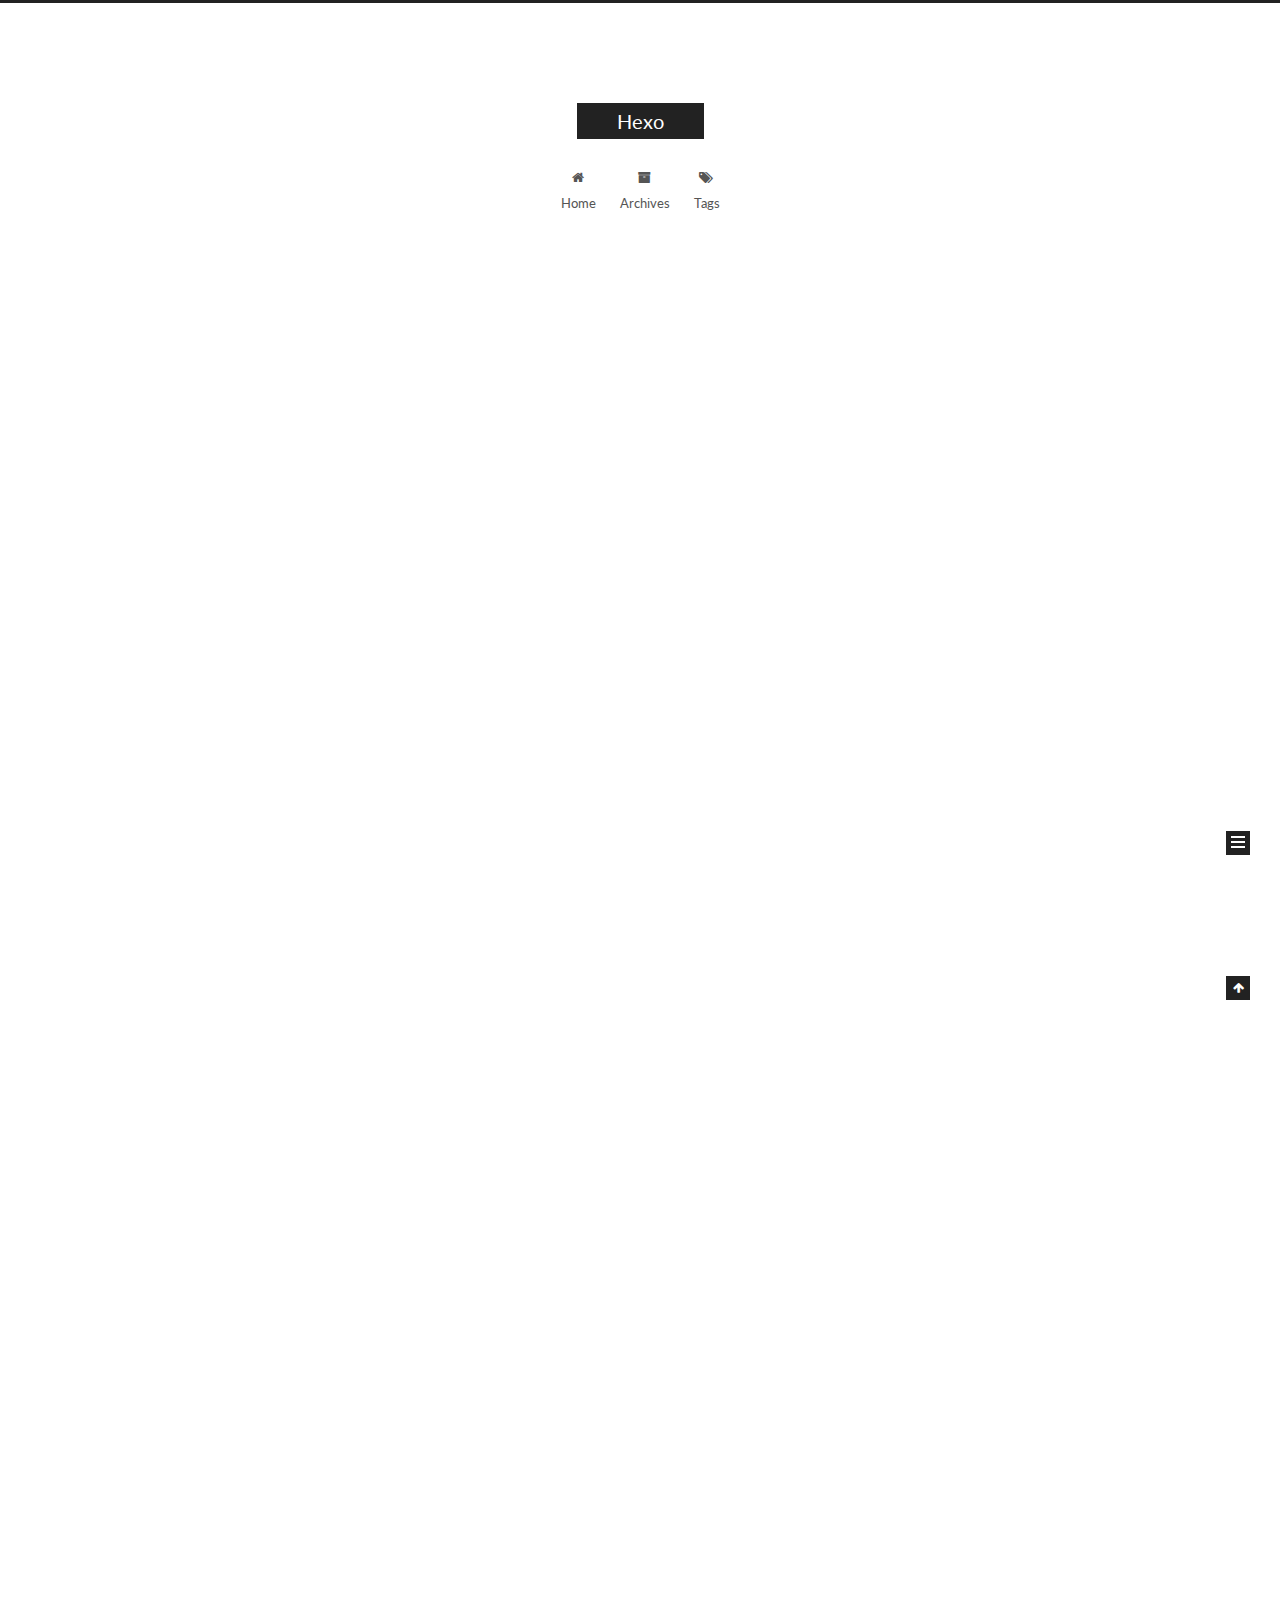
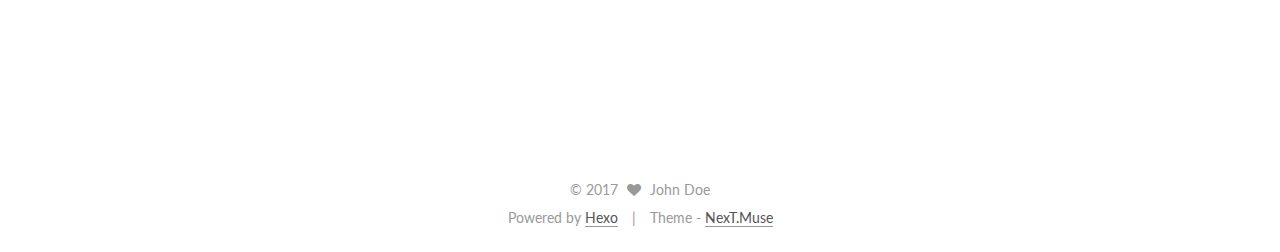
<file: index.html>
<!doctype html>



  


<html class="theme-next muse use-motion" lang="">
<head>
  <meta charset="UTF-8"/>
<meta http-equiv="X-UA-Compatible" content="IE=edge" />
<meta name="viewport" content="width=device-width, initial-scale=1, maximum-scale=1"/>



<meta http-equiv="Cache-Control" content="no-transform" />
<meta http-equiv="Cache-Control" content="no-siteapp" />















  
  
  <link href="/lib/fancybox/source/jquery.fancybox.css?v=2.1.5" rel="stylesheet" type="text/css" />




  
  
  
  

  
    
    
  

  

  

  

  

  
    
    
    <link href="//fonts.googleapis.com/css?family=Lato:300,300italic,400,400italic,700,700italic&subset=latin,latin-ext" rel="stylesheet" type="text/css">
  






<link href="/lib/font-awesome/css/font-awesome.min.css?v=4.6.2" rel="stylesheet" type="text/css" />

<link href="/css/main.css?v=5.1.0" rel="stylesheet" type="text/css" />


  <meta name="keywords" content="Hexo, NexT" />








  <link rel="shortcut icon" type="image/x-icon" href="/favicon.ico?v=5.1.0" />






<meta property="og:type" content="website">
<meta property="og:title" content="Hexo">
<meta property="og:url" content="http://yoursite.com/index.html">
<meta property="og:site_name" content="Hexo">
<meta name="twitter:card" content="summary">
<meta name="twitter:title" content="Hexo">



<script type="text/javascript" id="hexo.configurations">
  var NexT = window.NexT || {};
  var CONFIG = {
    root: '/',
    scheme: 'Muse',
    sidebar: {"position":"left","display":"post","offset":12,"offset_float":0,"b2t":false,"scrollpercent":false},
    fancybox: true,
    motion: true,
    duoshuo: {
      userId: '0',
      author: 'Author'
    },
    algolia: {
      applicationID: '',
      apiKey: '',
      indexName: '',
      hits: {"per_page":10},
      labels: {"input_placeholder":"Search for Posts","hits_empty":"We didn't find any results for the search: ${query}","hits_stats":"${hits} results found in ${time} ms"}
    }
  };
</script>



  <link rel="canonical" href="http://yoursite.com/"/>





  <title> Hexo </title>
</head>

<body itemscope itemtype="http://schema.org/WebPage" lang="">

  














  
  
    
  

  <div class="container sidebar-position-left 
   page-home 
 ">
    <div class="headband"></div>

    <header id="header" class="header" itemscope itemtype="http://schema.org/WPHeader">
      <div class="header-inner"><div class="site-brand-wrapper">
  <div class="site-meta ">
    

    <div class="custom-logo-site-title">
      <a href="/"  class="brand" rel="start">
        <span class="logo-line-before"><i></i></span>
        <span class="site-title">Hexo</span>
        <span class="logo-line-after"><i></i></span>
      </a>
    </div>
      
        <p class="site-subtitle"></p>
      
  </div>

  <div class="site-nav-toggle">
    <button>
      <span class="btn-bar"></span>
      <span class="btn-bar"></span>
      <span class="btn-bar"></span>
    </button>
  </div>
</div>

<nav class="site-nav">
  

  
    <ul id="menu" class="menu">
      
        
        <li class="menu-item menu-item-home">
          <a href="/" rel="section">
            
              <i class="menu-item-icon fa fa-fw fa-home"></i> <br />
            
            Home
          </a>
        </li>
      
        
        <li class="menu-item menu-item-archives">
          <a href="/archives" rel="section">
            
              <i class="menu-item-icon fa fa-fw fa-archive"></i> <br />
            
            Archives
          </a>
        </li>
      
        
        <li class="menu-item menu-item-tags">
          <a href="/tags" rel="section">
            
              <i class="menu-item-icon fa fa-fw fa-tags"></i> <br />
            
            Tags
          </a>
        </li>
      

      
    </ul>
  

  
</nav>



 </div>
    </header>

    <main id="main" class="main">
      <div class="main-inner">
        <div class="content-wrap">
          <div id="content" class="content">
            
  <section id="posts" class="posts-expand">
    
      

  

  
  
  

  <article class="post post-type-normal " itemscope itemtype="http://schema.org/Article">
    <link itemprop="mainEntityOfPage" href="http://yoursite.com/2017/07/04/部落格/">

    <span hidden itemprop="author" itemscope itemtype="http://schema.org/Person">
      <meta itemprop="name" content="John Doe">
      <meta itemprop="description" content="">
      <meta itemprop="image" content="/images/avatar.gif">
    </span>

    <span hidden itemprop="publisher" itemscope itemtype="http://schema.org/Organization">
      <meta itemprop="name" content="Hexo">
    </span>

    
      <header class="post-header">

        
        
          <h1 class="post-title" itemprop="name headline">
            
            
              
                
                <a class="post-title-link" href="/2017/07/04/部落格/" itemprop="url">
                  部落格
                </a>
              
            
          </h1>
        

        <div class="post-meta">
          <span class="post-time">
            
              <span class="post-meta-item-icon">
                <i class="fa fa-calendar-o"></i>
              </span>
              
                <span class="post-meta-item-text">Posted on</span>
              
              <time title="Post created" itemprop="dateCreated datePublished" datetime="2017-07-04T11:51:12+08:00">
                2017-07-04
              </time>
            

            

            
          </span>

          

          
            
          

          
          

          

          

          

        </div>
      </header>
    


    <div class="post-body" itemprop="articleBody">

      
      

      
        
          
            
          
        
      
    </div>

    <div>
      
    </div>

    <div>
      
    </div>

    <div>
      
    </div>

    <footer class="post-footer">
      

      

      

      
      
        <div class="post-eof"></div>
      
    </footer>
  </article>


    
      

  

  
  
  

  <article class="post post-type-normal " itemscope itemtype="http://schema.org/Article">
    <link itemprop="mainEntityOfPage" href="http://yoursite.com/2017/07/04/moonlu的主页/">

    <span hidden itemprop="author" itemscope itemtype="http://schema.org/Person">
      <meta itemprop="name" content="John Doe">
      <meta itemprop="description" content="">
      <meta itemprop="image" content="/images/avatar.gif">
    </span>

    <span hidden itemprop="publisher" itemscope itemtype="http://schema.org/Organization">
      <meta itemprop="name" content="Hexo">
    </span>

    
      <header class="post-header">

        
        
          <h1 class="post-title" itemprop="name headline">
            
            
              
                
                <a class="post-title-link" href="/2017/07/04/moonlu的主页/" itemprop="url">
                  moonlu的主页
                </a>
              
            
          </h1>
        

        <div class="post-meta">
          <span class="post-time">
            
              <span class="post-meta-item-icon">
                <i class="fa fa-calendar-o"></i>
              </span>
              
                <span class="post-meta-item-text">Posted on</span>
              
              <time title="Post created" itemprop="dateCreated datePublished" datetime="2017-07-04T11:42:38+08:00">
                2017-07-04
              </time>
            

            

            
          </span>

          

          
            
          

          
          

          

          

          

        </div>
      </header>
    


    <div class="post-body" itemprop="articleBody">

      
      

      
        
          
            
          
        
      
    </div>

    <div>
      
    </div>

    <div>
      
    </div>

    <div>
      
    </div>

    <footer class="post-footer">
      

      

      

      
      
        <div class="post-eof"></div>
      
    </footer>
  </article>


    
      

  

  
  
  

  <article class="post post-type-normal " itemscope itemtype="http://schema.org/Article">
    <link itemprop="mainEntityOfPage" href="http://yoursite.com/2017/07/04/hello-world/">

    <span hidden itemprop="author" itemscope itemtype="http://schema.org/Person">
      <meta itemprop="name" content="John Doe">
      <meta itemprop="description" content="">
      <meta itemprop="image" content="/images/avatar.gif">
    </span>

    <span hidden itemprop="publisher" itemscope itemtype="http://schema.org/Organization">
      <meta itemprop="name" content="Hexo">
    </span>

    
      <header class="post-header">

        
        
          <h1 class="post-title" itemprop="name headline">
            
            
              
                
                <a class="post-title-link" href="/2017/07/04/hello-world/" itemprop="url">
                  Hello World
                </a>
              
            
          </h1>
        

        <div class="post-meta">
          <span class="post-time">
            
              <span class="post-meta-item-icon">
                <i class="fa fa-calendar-o"></i>
              </span>
              
                <span class="post-meta-item-text">Posted on</span>
              
              <time title="Post created" itemprop="dateCreated datePublished" datetime="2017-07-04T11:24:07+08:00">
                2017-07-04
              </time>
            

            

            
          </span>

          

          
            
          

          
          

          

          

          

        </div>
      </header>
    


    <div class="post-body" itemprop="articleBody">

      
      

      
        
          
            <p>Welcome to <a href="https://hexo.io/" target="_blank" rel="external">Hexo</a>! This is your very first post. Check <a href="https://hexo.io/docs/" target="_blank" rel="external">documentation</a> for more info. If you get any problems when using Hexo, you can find the answer in <a href="https://hexo.io/docs/troubleshooting.html" target="_blank" rel="external">troubleshooting</a> or you can ask me on <a href="https://github.com/hexojs/hexo/issues" target="_blank" rel="external">GitHub</a>.</p>
<h2 id="Quick-Start"><a href="#Quick-Start" class="headerlink" title="Quick Start"></a>Quick Start</h2><h3 id="Create-a-new-post"><a href="#Create-a-new-post" class="headerlink" title="Create a new post"></a>Create a new post</h3><figure class="highlight bash"><table><tr><td class="gutter"><pre><div class="line">1</div></pre></td><td class="code"><pre><div class="line">$ hexo new <span class="string">"My New Post"</span></div></pre></td></tr></table></figure>
<p>More info: <a href="https://hexo.io/docs/writing.html" target="_blank" rel="external">Writing</a></p>
<h3 id="Run-server"><a href="#Run-server" class="headerlink" title="Run server"></a>Run server</h3><figure class="highlight bash"><table><tr><td class="gutter"><pre><div class="line">1</div></pre></td><td class="code"><pre><div class="line">$ hexo server</div></pre></td></tr></table></figure>
<p>More info: <a href="https://hexo.io/docs/server.html" target="_blank" rel="external">Server</a></p>
<h3 id="Generate-static-files"><a href="#Generate-static-files" class="headerlink" title="Generate static files"></a>Generate static files</h3><figure class="highlight bash"><table><tr><td class="gutter"><pre><div class="line">1</div></pre></td><td class="code"><pre><div class="line">$ hexo generate</div></pre></td></tr></table></figure>
<p>More info: <a href="https://hexo.io/docs/generating.html" target="_blank" rel="external">Generating</a></p>
<h3 id="Deploy-to-remote-sites"><a href="#Deploy-to-remote-sites" class="headerlink" title="Deploy to remote sites"></a>Deploy to remote sites</h3><figure class="highlight bash"><table><tr><td class="gutter"><pre><div class="line">1</div></pre></td><td class="code"><pre><div class="line">$ hexo deploy</div></pre></td></tr></table></figure>
<p>More info: <a href="https://hexo.io/docs/deployment.html" target="_blank" rel="external">Deployment</a></p>

          
        
      
    </div>

    <div>
      
    </div>

    <div>
      
    </div>

    <div>
      
    </div>

    <footer class="post-footer">
      

      

      

      
      
        <div class="post-eof"></div>
      
    </footer>
  </article>


    
  </section>

  


          </div>
          


          

        </div>
        
          
  
  <div class="sidebar-toggle">
    <div class="sidebar-toggle-line-wrap">
      <span class="sidebar-toggle-line sidebar-toggle-line-first"></span>
      <span class="sidebar-toggle-line sidebar-toggle-line-middle"></span>
      <span class="sidebar-toggle-line sidebar-toggle-line-last"></span>
    </div>
  </div>

  <aside id="sidebar" class="sidebar">
    <div class="sidebar-inner">

      

      

      <section class="site-overview sidebar-panel sidebar-panel-active">
        <div class="site-author motion-element" itemprop="author" itemscope itemtype="http://schema.org/Person">
          <img class="site-author-image" itemprop="image"
               src="/images/avatar.gif"
               alt="John Doe" />
          <p class="site-author-name" itemprop="name">John Doe</p>
           
              <p class="site-description motion-element" itemprop="description"></p>
          
        </div>
        <nav class="site-state motion-element">

          
            <div class="site-state-item site-state-posts">
              <a href="/archives">
                <span class="site-state-item-count">3</span>
                <span class="site-state-item-name">posts</span>
              </a>
            </div>
          

          

          
            
            
            <div class="site-state-item site-state-tags">
              
                <span class="site-state-item-count">1</span>
                <span class="site-state-item-name">tags</span>
              
            </div>
          

        </nav>

        

        <div class="links-of-author motion-element">
          
        </div>

        
        

        
        

        


      </section>

      

      

    </div>
  </aside>


        
      </div>
    </main>

    <footer id="footer" class="footer">
      <div class="footer-inner">
        <div class="copyright" >
  
  &copy; 
  <span itemprop="copyrightYear">2017</span>
  <span class="with-love">
    <i class="fa fa-heart"></i>
  </span>
  <span class="author" itemprop="copyrightHolder">John Doe</span>
</div>


<div class="powered-by">
  Powered by <a class="theme-link" href="https://hexo.io">Hexo</a>
</div>

<div class="theme-info">
  Theme -
  <a class="theme-link" href="https://github.com/iissnan/hexo-theme-next">
    NexT.Muse
  </a>
</div>


        

        
      </div>
    </footer>

    
      <div class="back-to-top">
        <i class="fa fa-arrow-up"></i>
        
      </div>
    

  </div>

  

<script type="text/javascript">
  if (Object.prototype.toString.call(window.Promise) !== '[object Function]') {
    window.Promise = null;
  }
</script>









  






  
  <script type="text/javascript" src="/lib/jquery/index.js?v=2.1.3"></script>

  
  <script type="text/javascript" src="/lib/fastclick/lib/fastclick.min.js?v=1.0.6"></script>

  
  <script type="text/javascript" src="/lib/jquery_lazyload/jquery.lazyload.js?v=1.9.7"></script>

  
  <script type="text/javascript" src="/lib/velocity/velocity.min.js?v=1.2.1"></script>

  
  <script type="text/javascript" src="/lib/velocity/velocity.ui.min.js?v=1.2.1"></script>

  
  <script type="text/javascript" src="/lib/fancybox/source/jquery.fancybox.pack.js?v=2.1.5"></script>


  


  <script type="text/javascript" src="/js/src/utils.js?v=5.1.0"></script>

  <script type="text/javascript" src="/js/src/motion.js?v=5.1.0"></script>



  
  

  

  


  <script type="text/javascript" src="/js/src/bootstrap.js?v=5.1.0"></script>



  


  




	





  





  





  






  





  

  

  

  

</body>
</html>
</file>
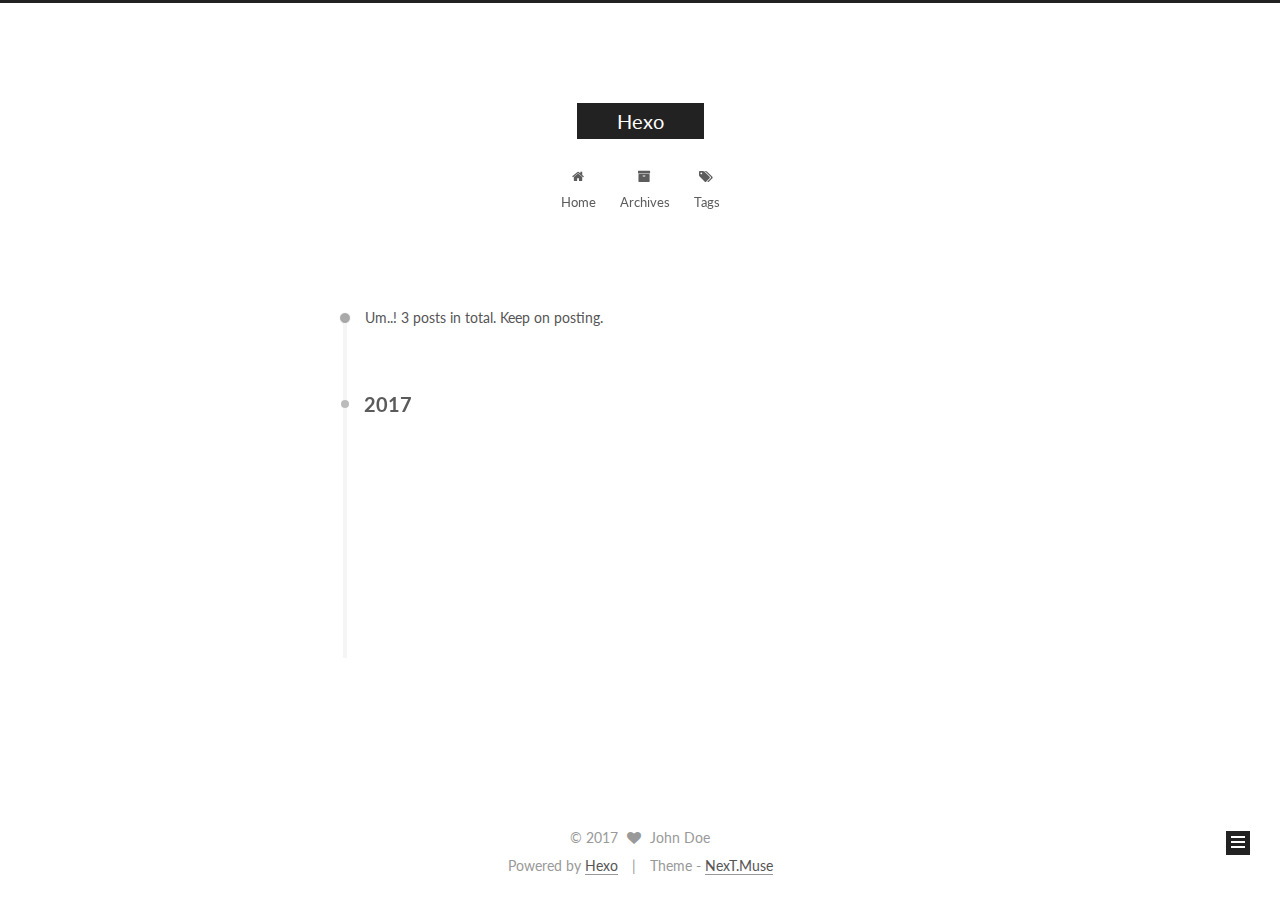
<file: archives/index.html>
<!doctype html>



  


<html class="theme-next muse use-motion" lang="">
<head>
  <meta charset="UTF-8"/>
<meta http-equiv="X-UA-Compatible" content="IE=edge" />
<meta name="viewport" content="width=device-width, initial-scale=1, maximum-scale=1"/>



<meta http-equiv="Cache-Control" content="no-transform" />
<meta http-equiv="Cache-Control" content="no-siteapp" />















  
  
  <link href="/lib/fancybox/source/jquery.fancybox.css?v=2.1.5" rel="stylesheet" type="text/css" />




  
  
  
  

  
    
    
  

  

  

  

  

  
    
    
    <link href="//fonts.googleapis.com/css?family=Lato:300,300italic,400,400italic,700,700italic&subset=latin,latin-ext" rel="stylesheet" type="text/css">
  






<link href="/lib/font-awesome/css/font-awesome.min.css?v=4.6.2" rel="stylesheet" type="text/css" />

<link href="/css/main.css?v=5.1.0" rel="stylesheet" type="text/css" />


  <meta name="keywords" content="Hexo, NexT" />








  <link rel="shortcut icon" type="image/x-icon" href="/favicon.ico?v=5.1.0" />






<meta property="og:type" content="website">
<meta property="og:title" content="Hexo">
<meta property="og:url" content="http://yoursite.com/archives/index.html">
<meta property="og:site_name" content="Hexo">
<meta name="twitter:card" content="summary">
<meta name="twitter:title" content="Hexo">



<script type="text/javascript" id="hexo.configurations">
  var NexT = window.NexT || {};
  var CONFIG = {
    root: '/',
    scheme: 'Muse',
    sidebar: {"position":"left","display":"post","offset":12,"offset_float":0,"b2t":false,"scrollpercent":false},
    fancybox: true,
    motion: true,
    duoshuo: {
      userId: '0',
      author: 'Author'
    },
    algolia: {
      applicationID: '',
      apiKey: '',
      indexName: '',
      hits: {"per_page":10},
      labels: {"input_placeholder":"Search for Posts","hits_empty":"We didn't find any results for the search: ${query}","hits_stats":"${hits} results found in ${time} ms"}
    }
  };
</script>



  <link rel="canonical" href="http://yoursite.com/archives/"/>





  <title> Archive | Hexo </title>
</head>

<body itemscope itemtype="http://schema.org/WebPage" lang="">

  














  
  
    
  

  <div class="container sidebar-position-left  page-archive  ">
    <div class="headband"></div>

    <header id="header" class="header" itemscope itemtype="http://schema.org/WPHeader">
      <div class="header-inner"><div class="site-brand-wrapper">
  <div class="site-meta ">
    

    <div class="custom-logo-site-title">
      <a href="/"  class="brand" rel="start">
        <span class="logo-line-before"><i></i></span>
        <span class="site-title">Hexo</span>
        <span class="logo-line-after"><i></i></span>
      </a>
    </div>
      
        <p class="site-subtitle"></p>
      
  </div>

  <div class="site-nav-toggle">
    <button>
      <span class="btn-bar"></span>
      <span class="btn-bar"></span>
      <span class="btn-bar"></span>
    </button>
  </div>
</div>

<nav class="site-nav">
  

  
    <ul id="menu" class="menu">
      
        
        <li class="menu-item menu-item-home">
          <a href="/" rel="section">
            
              <i class="menu-item-icon fa fa-fw fa-home"></i> <br />
            
            Home
          </a>
        </li>
      
        
        <li class="menu-item menu-item-archives">
          <a href="/archives" rel="section">
            
              <i class="menu-item-icon fa fa-fw fa-archive"></i> <br />
            
            Archives
          </a>
        </li>
      
        
        <li class="menu-item menu-item-tags">
          <a href="/tags" rel="section">
            
              <i class="menu-item-icon fa fa-fw fa-tags"></i> <br />
            
            Tags
          </a>
        </li>
      

      
    </ul>
  

  
</nav>



 </div>
    </header>

    <main id="main" class="main">
      <div class="main-inner">
        <div class="content-wrap">
          <div id="content" class="content">
            

  <section id="posts" class="posts-collapse">
    <span class="archive-move-on"></span>

    <span class="archive-page-counter">
      
      
      
        
      
      Um..! 3 posts in total. Keep on posting.
    </span>

    

      
      
      

      
        
        <div class="collection-title">
          <h2 class="archive-year motion-element" id="archive-year-2017">2017</h2>
        </div>
      
      

      

  <article class="post post-type-normal" itemscope itemtype="http://schema.org/Article">
    <header class="post-header">

      <h1 class="post-title">
        
            <a class="post-title-link" href="/2017/07/04/部落格/" itemprop="url">
              
                <span itemprop="name">部落格</span>
              
            </a>
        
      </h1>

      <div class="post-meta">
        <time class="post-time" itemprop="dateCreated"
              datetime="2017-07-04T11:51:12+08:00"
              content="2017-07-04" >
          07-04
        </time>
      </div>

    </header>
  </article>



    

      
      
      

      
      

      

  <article class="post post-type-normal" itemscope itemtype="http://schema.org/Article">
    <header class="post-header">

      <h1 class="post-title">
        
            <a class="post-title-link" href="/2017/07/04/moonlu的主页/" itemprop="url">
              
                <span itemprop="name">moonlu的主页</span>
              
            </a>
        
      </h1>

      <div class="post-meta">
        <time class="post-time" itemprop="dateCreated"
              datetime="2017-07-04T11:42:38+08:00"
              content="2017-07-04" >
          07-04
        </time>
      </div>

    </header>
  </article>



    

      
      
      

      
      

      

  <article class="post post-type-normal" itemscope itemtype="http://schema.org/Article">
    <header class="post-header">

      <h1 class="post-title">
        
            <a class="post-title-link" href="/2017/07/04/hello-world/" itemprop="url">
              
                <span itemprop="name">Hello World</span>
              
            </a>
        
      </h1>

      <div class="post-meta">
        <time class="post-time" itemprop="dateCreated"
              datetime="2017-07-04T11:24:07+08:00"
              content="2017-07-04" >
          07-04
        </time>
      </div>

    </header>
  </article>



    

  </section>

  



          </div>
          


          

        </div>
        
          
  
  <div class="sidebar-toggle">
    <div class="sidebar-toggle-line-wrap">
      <span class="sidebar-toggle-line sidebar-toggle-line-first"></span>
      <span class="sidebar-toggle-line sidebar-toggle-line-middle"></span>
      <span class="sidebar-toggle-line sidebar-toggle-line-last"></span>
    </div>
  </div>

  <aside id="sidebar" class="sidebar">
    <div class="sidebar-inner">

      

      

      <section class="site-overview sidebar-panel sidebar-panel-active">
        <div class="site-author motion-element" itemprop="author" itemscope itemtype="http://schema.org/Person">
          <img class="site-author-image" itemprop="image"
               src="/images/avatar.gif"
               alt="John Doe" />
          <p class="site-author-name" itemprop="name">John Doe</p>
           
              <p class="site-description motion-element" itemprop="description"></p>
          
        </div>
        <nav class="site-state motion-element">

          
            <div class="site-state-item site-state-posts">
              <a href="/archives">
                <span class="site-state-item-count">3</span>
                <span class="site-state-item-name">posts</span>
              </a>
            </div>
          

          

          
            
            
            <div class="site-state-item site-state-tags">
              
                <span class="site-state-item-count">1</span>
                <span class="site-state-item-name">tags</span>
              
            </div>
          

        </nav>

        

        <div class="links-of-author motion-element">
          
        </div>

        
        

        
        

        


      </section>

      

      

    </div>
  </aside>


        
      </div>
    </main>

    <footer id="footer" class="footer">
      <div class="footer-inner">
        <div class="copyright" >
  
  &copy; 
  <span itemprop="copyrightYear">2017</span>
  <span class="with-love">
    <i class="fa fa-heart"></i>
  </span>
  <span class="author" itemprop="copyrightHolder">John Doe</span>
</div>


<div class="powered-by">
  Powered by <a class="theme-link" href="https://hexo.io">Hexo</a>
</div>

<div class="theme-info">
  Theme -
  <a class="theme-link" href="https://github.com/iissnan/hexo-theme-next">
    NexT.Muse
  </a>
</div>


        

        
      </div>
    </footer>

    
      <div class="back-to-top">
        <i class="fa fa-arrow-up"></i>
        
      </div>
    

  </div>

  

<script type="text/javascript">
  if (Object.prototype.toString.call(window.Promise) !== '[object Function]') {
    window.Promise = null;
  }
</script>









  






  
  <script type="text/javascript" src="/lib/jquery/index.js?v=2.1.3"></script>

  
  <script type="text/javascript" src="/lib/fastclick/lib/fastclick.min.js?v=1.0.6"></script>

  
  <script type="text/javascript" src="/lib/jquery_lazyload/jquery.lazyload.js?v=1.9.7"></script>

  
  <script type="text/javascript" src="/lib/velocity/velocity.min.js?v=1.2.1"></script>

  
  <script type="text/javascript" src="/lib/velocity/velocity.ui.min.js?v=1.2.1"></script>

  
  <script type="text/javascript" src="/lib/fancybox/source/jquery.fancybox.pack.js?v=2.1.5"></script>


  


  <script type="text/javascript" src="/js/src/utils.js?v=5.1.0"></script>

  <script type="text/javascript" src="/js/src/motion.js?v=5.1.0"></script>



  
  

  
  
    <script type="text/javascript" id="motion.page.archive">
      $('.archive-year').velocity('transition.slideLeftIn');
    </script>
  


  


  <script type="text/javascript" src="/js/src/bootstrap.js?v=5.1.0"></script>



  


  




	





  





  





  






  





  

  

  

  

</body>
</html>
</file>
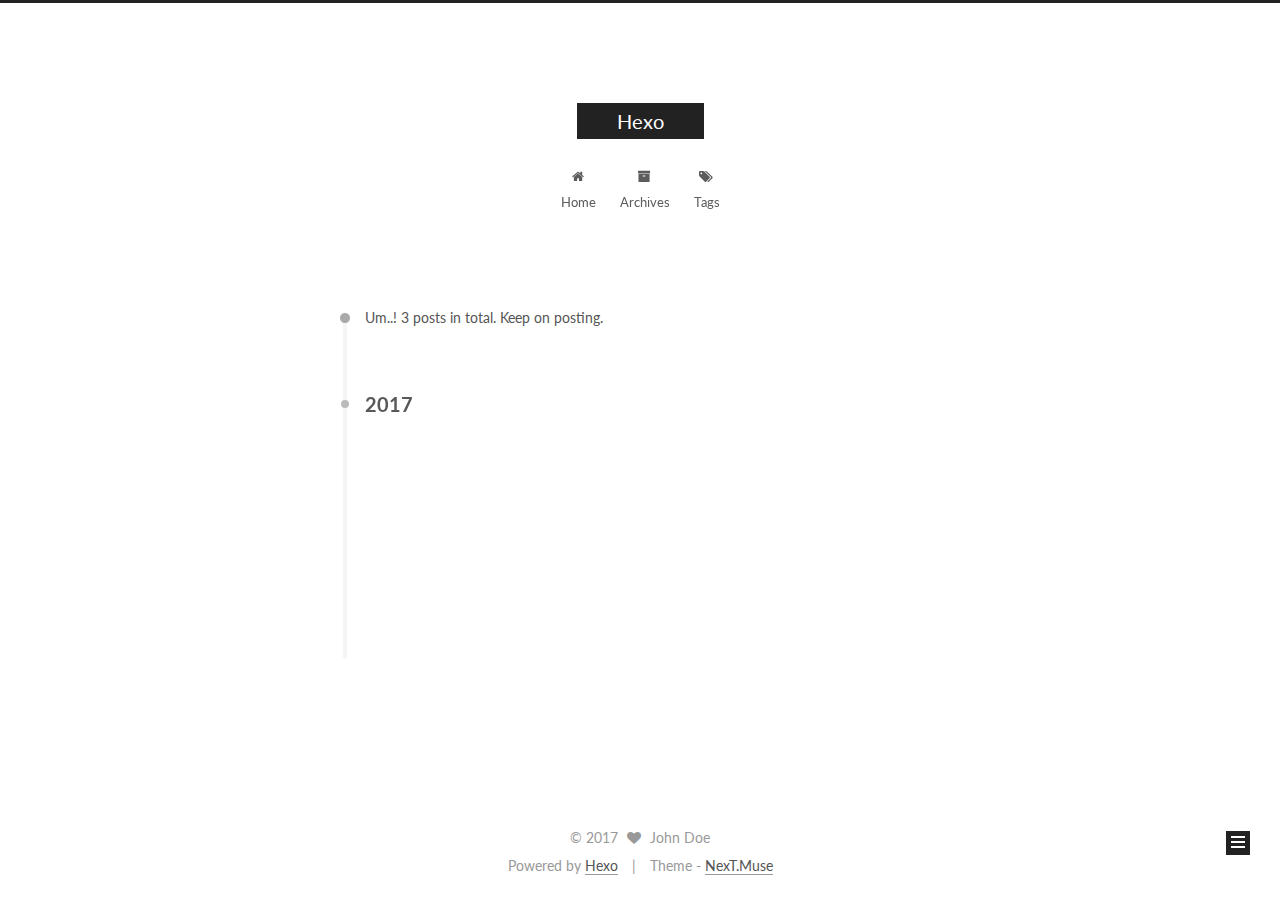
<file: archives/2017/index.html>
<!doctype html>



  


<html class="theme-next muse use-motion" lang="">
<head>
  <meta charset="UTF-8"/>
<meta http-equiv="X-UA-Compatible" content="IE=edge" />
<meta name="viewport" content="width=device-width, initial-scale=1, maximum-scale=1"/>



<meta http-equiv="Cache-Control" content="no-transform" />
<meta http-equiv="Cache-Control" content="no-siteapp" />















  
  
  <link href="/lib/fancybox/source/jquery.fancybox.css?v=2.1.5" rel="stylesheet" type="text/css" />




  
  
  
  

  
    
    
  

  

  

  

  

  
    
    
    <link href="//fonts.googleapis.com/css?family=Lato:300,300italic,400,400italic,700,700italic&subset=latin,latin-ext" rel="stylesheet" type="text/css">
  






<link href="/lib/font-awesome/css/font-awesome.min.css?v=4.6.2" rel="stylesheet" type="text/css" />

<link href="/css/main.css?v=5.1.0" rel="stylesheet" type="text/css" />


  <meta name="keywords" content="Hexo, NexT" />








  <link rel="shortcut icon" type="image/x-icon" href="/favicon.ico?v=5.1.0" />






<meta property="og:type" content="website">
<meta property="og:title" content="Hexo">
<meta property="og:url" content="http://yoursite.com/archives/2017/index.html">
<meta property="og:site_name" content="Hexo">
<meta name="twitter:card" content="summary">
<meta name="twitter:title" content="Hexo">



<script type="text/javascript" id="hexo.configurations">
  var NexT = window.NexT || {};
  var CONFIG = {
    root: '/',
    scheme: 'Muse',
    sidebar: {"position":"left","display":"post","offset":12,"offset_float":0,"b2t":false,"scrollpercent":false},
    fancybox: true,
    motion: true,
    duoshuo: {
      userId: '0',
      author: 'Author'
    },
    algolia: {
      applicationID: '',
      apiKey: '',
      indexName: '',
      hits: {"per_page":10},
      labels: {"input_placeholder":"Search for Posts","hits_empty":"We didn't find any results for the search: ${query}","hits_stats":"${hits} results found in ${time} ms"}
    }
  };
</script>



  <link rel="canonical" href="http://yoursite.com/archives/2017/"/>





  <title> Archive | Hexo </title>
</head>

<body itemscope itemtype="http://schema.org/WebPage" lang="">

  














  
  
    
  

  <div class="container sidebar-position-left  page-archive  ">
    <div class="headband"></div>

    <header id="header" class="header" itemscope itemtype="http://schema.org/WPHeader">
      <div class="header-inner"><div class="site-brand-wrapper">
  <div class="site-meta ">
    

    <div class="custom-logo-site-title">
      <a href="/"  class="brand" rel="start">
        <span class="logo-line-before"><i></i></span>
        <span class="site-title">Hexo</span>
        <span class="logo-line-after"><i></i></span>
      </a>
    </div>
      
        <p class="site-subtitle"></p>
      
  </div>

  <div class="site-nav-toggle">
    <button>
      <span class="btn-bar"></span>
      <span class="btn-bar"></span>
      <span class="btn-bar"></span>
    </button>
  </div>
</div>

<nav class="site-nav">
  

  
    <ul id="menu" class="menu">
      
        
        <li class="menu-item menu-item-home">
          <a href="/" rel="section">
            
              <i class="menu-item-icon fa fa-fw fa-home"></i> <br />
            
            Home
          </a>
        </li>
      
        
        <li class="menu-item menu-item-archives">
          <a href="/archives" rel="section">
            
              <i class="menu-item-icon fa fa-fw fa-archive"></i> <br />
            
            Archives
          </a>
        </li>
      
        
        <li class="menu-item menu-item-tags">
          <a href="/tags" rel="section">
            
              <i class="menu-item-icon fa fa-fw fa-tags"></i> <br />
            
            Tags
          </a>
        </li>
      

      
    </ul>
  

  
</nav>



 </div>
    </header>

    <main id="main" class="main">
      <div class="main-inner">
        <div class="content-wrap">
          <div id="content" class="content">
            

  <section id="posts" class="posts-collapse">
    <span class="archive-move-on"></span>

    <span class="archive-page-counter">
      
      
      
        
      
      Um..! 3 posts in total. Keep on posting.
    </span>

    

      
      
      

      
        
        <div class="collection-title">
          <h2 class="archive-year motion-element" id="archive-year-2017">2017</h2>
        </div>
      
      

      

  <article class="post post-type-normal" itemscope itemtype="http://schema.org/Article">
    <header class="post-header">

      <h1 class="post-title">
        
            <a class="post-title-link" href="/2017/07/04/部落格/" itemprop="url">
              
                <span itemprop="name">部落格</span>
              
            </a>
        
      </h1>

      <div class="post-meta">
        <time class="post-time" itemprop="dateCreated"
              datetime="2017-07-04T11:51:12+08:00"
              content="2017-07-04" >
          07-04
        </time>
      </div>

    </header>
  </article>



    

      
      
      

      
      

      

  <article class="post post-type-normal" itemscope itemtype="http://schema.org/Article">
    <header class="post-header">

      <h1 class="post-title">
        
            <a class="post-title-link" href="/2017/07/04/moonlu的主页/" itemprop="url">
              
                <span itemprop="name">moonlu的主页</span>
              
            </a>
        
      </h1>

      <div class="post-meta">
        <time class="post-time" itemprop="dateCreated"
              datetime="2017-07-04T11:42:38+08:00"
              content="2017-07-04" >
          07-04
        </time>
      </div>

    </header>
  </article>



    

      
      
      

      
      

      

  <article class="post post-type-normal" itemscope itemtype="http://schema.org/Article">
    <header class="post-header">

      <h1 class="post-title">
        
            <a class="post-title-link" href="/2017/07/04/hello-world/" itemprop="url">
              
                <span itemprop="name">Hello World</span>
              
            </a>
        
      </h1>

      <div class="post-meta">
        <time class="post-time" itemprop="dateCreated"
              datetime="2017-07-04T11:24:07+08:00"
              content="2017-07-04" >
          07-04
        </time>
      </div>

    </header>
  </article>



    

  </section>

  



          </div>
          


          

        </div>
        
          
  
  <div class="sidebar-toggle">
    <div class="sidebar-toggle-line-wrap">
      <span class="sidebar-toggle-line sidebar-toggle-line-first"></span>
      <span class="sidebar-toggle-line sidebar-toggle-line-middle"></span>
      <span class="sidebar-toggle-line sidebar-toggle-line-last"></span>
    </div>
  </div>

  <aside id="sidebar" class="sidebar">
    <div class="sidebar-inner">

      

      

      <section class="site-overview sidebar-panel sidebar-panel-active">
        <div class="site-author motion-element" itemprop="author" itemscope itemtype="http://schema.org/Person">
          <img class="site-author-image" itemprop="image"
               src="/images/avatar.gif"
               alt="John Doe" />
          <p class="site-author-name" itemprop="name">John Doe</p>
           
              <p class="site-description motion-element" itemprop="description"></p>
          
        </div>
        <nav class="site-state motion-element">

          
            <div class="site-state-item site-state-posts">
              <a href="/archives">
                <span class="site-state-item-count">3</span>
                <span class="site-state-item-name">posts</span>
              </a>
            </div>
          

          

          
            
            
            <div class="site-state-item site-state-tags">
              
                <span class="site-state-item-count">1</span>
                <span class="site-state-item-name">tags</span>
              
            </div>
          

        </nav>

        

        <div class="links-of-author motion-element">
          
        </div>

        
        

        
        

        


      </section>

      

      

    </div>
  </aside>


        
      </div>
    </main>

    <footer id="footer" class="footer">
      <div class="footer-inner">
        <div class="copyright" >
  
  &copy; 
  <span itemprop="copyrightYear">2017</span>
  <span class="with-love">
    <i class="fa fa-heart"></i>
  </span>
  <span class="author" itemprop="copyrightHolder">John Doe</span>
</div>


<div class="powered-by">
  Powered by <a class="theme-link" href="https://hexo.io">Hexo</a>
</div>

<div class="theme-info">
  Theme -
  <a class="theme-link" href="https://github.com/iissnan/hexo-theme-next">
    NexT.Muse
  </a>
</div>


        

        
      </div>
    </footer>

    
      <div class="back-to-top">
        <i class="fa fa-arrow-up"></i>
        
      </div>
    

  </div>

  

<script type="text/javascript">
  if (Object.prototype.toString.call(window.Promise) !== '[object Function]') {
    window.Promise = null;
  }
</script>









  






  
  <script type="text/javascript" src="/lib/jquery/index.js?v=2.1.3"></script>

  
  <script type="text/javascript" src="/lib/fastclick/lib/fastclick.min.js?v=1.0.6"></script>

  
  <script type="text/javascript" src="/lib/jquery_lazyload/jquery.lazyload.js?v=1.9.7"></script>

  
  <script type="text/javascript" src="/lib/velocity/velocity.min.js?v=1.2.1"></script>

  
  <script type="text/javascript" src="/lib/velocity/velocity.ui.min.js?v=1.2.1"></script>

  
  <script type="text/javascript" src="/lib/fancybox/source/jquery.fancybox.pack.js?v=2.1.5"></script>


  


  <script type="text/javascript" src="/js/src/utils.js?v=5.1.0"></script>

  <script type="text/javascript" src="/js/src/motion.js?v=5.1.0"></script>



  
  

  
  
    <script type="text/javascript" id="motion.page.archive">
      $('.archive-year').velocity('transition.slideLeftIn');
    </script>
  


  


  <script type="text/javascript" src="/js/src/bootstrap.js?v=5.1.0"></script>



  


  




	





  





  





  






  





  

  

  

  

</body>
</html>
</file>
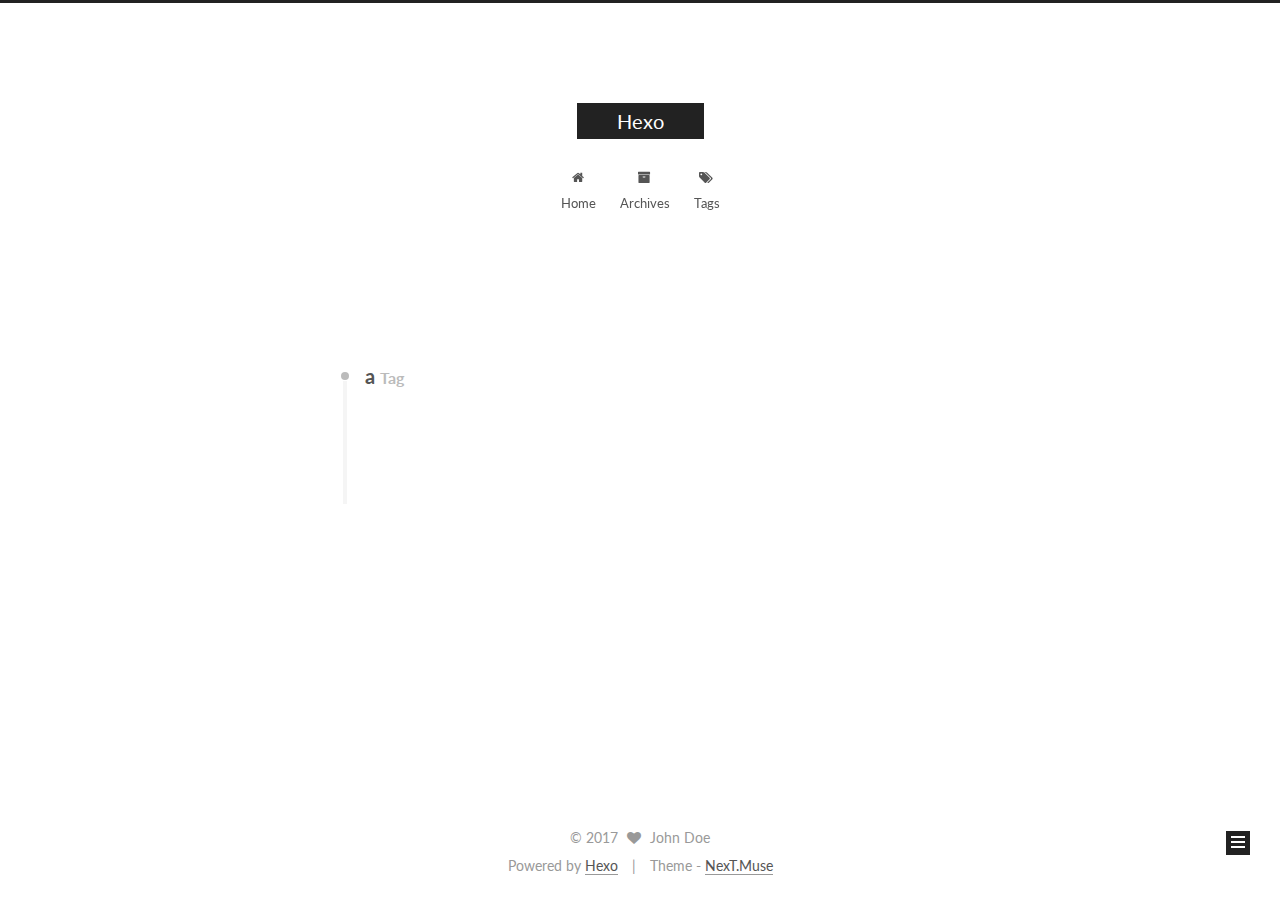
<file: tags/a/index.html>
<!doctype html>



  


<html class="theme-next muse use-motion" lang="">
<head>
  <meta charset="UTF-8"/>
<meta http-equiv="X-UA-Compatible" content="IE=edge" />
<meta name="viewport" content="width=device-width, initial-scale=1, maximum-scale=1"/>



<meta http-equiv="Cache-Control" content="no-transform" />
<meta http-equiv="Cache-Control" content="no-siteapp" />















  
  
  <link href="/lib/fancybox/source/jquery.fancybox.css?v=2.1.5" rel="stylesheet" type="text/css" />




  
  
  
  

  
    
    
  

  

  

  

  

  
    
    
    <link href="//fonts.googleapis.com/css?family=Lato:300,300italic,400,400italic,700,700italic&subset=latin,latin-ext" rel="stylesheet" type="text/css">
  






<link href="/lib/font-awesome/css/font-awesome.min.css?v=4.6.2" rel="stylesheet" type="text/css" />

<link href="/css/main.css?v=5.1.0" rel="stylesheet" type="text/css" />


  <meta name="keywords" content="Hexo, NexT" />








  <link rel="shortcut icon" type="image/x-icon" href="/favicon.ico?v=5.1.0" />






<meta property="og:type" content="website">
<meta property="og:title" content="Hexo">
<meta property="og:url" content="http://yoursite.com/tags/a/index.html">
<meta property="og:site_name" content="Hexo">
<meta name="twitter:card" content="summary">
<meta name="twitter:title" content="Hexo">



<script type="text/javascript" id="hexo.configurations">
  var NexT = window.NexT || {};
  var CONFIG = {
    root: '/',
    scheme: 'Muse',
    sidebar: {"position":"left","display":"post","offset":12,"offset_float":0,"b2t":false,"scrollpercent":false},
    fancybox: true,
    motion: true,
    duoshuo: {
      userId: '0',
      author: 'Author'
    },
    algolia: {
      applicationID: '',
      apiKey: '',
      indexName: '',
      hits: {"per_page":10},
      labels: {"input_placeholder":"Search for Posts","hits_empty":"We didn't find any results for the search: ${query}","hits_stats":"${hits} results found in ${time} ms"}
    }
  };
</script>



  <link rel="canonical" href="http://yoursite.com/tags/a/"/>





  <title> Tag: a | Hexo </title>
</head>

<body itemscope itemtype="http://schema.org/WebPage" lang="">

  














  
  
    
  

  <div class="container sidebar-position-left  ">
    <div class="headband"></div>

    <header id="header" class="header" itemscope itemtype="http://schema.org/WPHeader">
      <div class="header-inner"><div class="site-brand-wrapper">
  <div class="site-meta ">
    

    <div class="custom-logo-site-title">
      <a href="/"  class="brand" rel="start">
        <span class="logo-line-before"><i></i></span>
        <span class="site-title">Hexo</span>
        <span class="logo-line-after"><i></i></span>
      </a>
    </div>
      
        <p class="site-subtitle"></p>
      
  </div>

  <div class="site-nav-toggle">
    <button>
      <span class="btn-bar"></span>
      <span class="btn-bar"></span>
      <span class="btn-bar"></span>
    </button>
  </div>
</div>

<nav class="site-nav">
  

  
    <ul id="menu" class="menu">
      
        
        <li class="menu-item menu-item-home">
          <a href="/" rel="section">
            
              <i class="menu-item-icon fa fa-fw fa-home"></i> <br />
            
            Home
          </a>
        </li>
      
        
        <li class="menu-item menu-item-archives">
          <a href="/archives" rel="section">
            
              <i class="menu-item-icon fa fa-fw fa-archive"></i> <br />
            
            Archives
          </a>
        </li>
      
        
        <li class="menu-item menu-item-tags">
          <a href="/tags" rel="section">
            
              <i class="menu-item-icon fa fa-fw fa-tags"></i> <br />
            
            Tags
          </a>
        </li>
      

      
    </ul>
  

  
</nav>



 </div>
    </header>

    <main id="main" class="main">
      <div class="main-inner">
        <div class="content-wrap">
          <div id="content" class="content">
            

  <div id="posts" class="posts-collapse">
    <div class="collection-title">
      <h2 >
        a
        <small>Tag</small>
      </h2>
    </div>

    
      

  <article class="post post-type-normal" itemscope itemtype="http://schema.org/Article">
    <header class="post-header">

      <h1 class="post-title">
        
            <a class="post-title-link" href="/2017/07/04/moonlu的主页/" itemprop="url">
              
                <span itemprop="name">moonlu的主页</span>
              
            </a>
        
      </h1>

      <div class="post-meta">
        <time class="post-time" itemprop="dateCreated"
              datetime="2017-07-04T11:42:38+08:00"
              content="2017-07-04" >
          07-04
        </time>
      </div>

    </header>
  </article>


    
  </div>

  


          </div>
          


          

        </div>
        
          
  
  <div class="sidebar-toggle">
    <div class="sidebar-toggle-line-wrap">
      <span class="sidebar-toggle-line sidebar-toggle-line-first"></span>
      <span class="sidebar-toggle-line sidebar-toggle-line-middle"></span>
      <span class="sidebar-toggle-line sidebar-toggle-line-last"></span>
    </div>
  </div>

  <aside id="sidebar" class="sidebar">
    <div class="sidebar-inner">

      

      

      <section class="site-overview sidebar-panel sidebar-panel-active">
        <div class="site-author motion-element" itemprop="author" itemscope itemtype="http://schema.org/Person">
          <img class="site-author-image" itemprop="image"
               src="/images/avatar.gif"
               alt="John Doe" />
          <p class="site-author-name" itemprop="name">John Doe</p>
           
              <p class="site-description motion-element" itemprop="description"></p>
          
        </div>
        <nav class="site-state motion-element">

          
            <div class="site-state-item site-state-posts">
              <a href="/archives">
                <span class="site-state-item-count">3</span>
                <span class="site-state-item-name">posts</span>
              </a>
            </div>
          

          

          
            
            
            <div class="site-state-item site-state-tags">
              
                <span class="site-state-item-count">1</span>
                <span class="site-state-item-name">tags</span>
              
            </div>
          

        </nav>

        

        <div class="links-of-author motion-element">
          
        </div>

        
        

        
        

        


      </section>

      

      

    </div>
  </aside>


        
      </div>
    </main>

    <footer id="footer" class="footer">
      <div class="footer-inner">
        <div class="copyright" >
  
  &copy; 
  <span itemprop="copyrightYear">2017</span>
  <span class="with-love">
    <i class="fa fa-heart"></i>
  </span>
  <span class="author" itemprop="copyrightHolder">John Doe</span>
</div>


<div class="powered-by">
  Powered by <a class="theme-link" href="https://hexo.io">Hexo</a>
</div>

<div class="theme-info">
  Theme -
  <a class="theme-link" href="https://github.com/iissnan/hexo-theme-next">
    NexT.Muse
  </a>
</div>


        

        
      </div>
    </footer>

    
      <div class="back-to-top">
        <i class="fa fa-arrow-up"></i>
        
      </div>
    

  </div>

  

<script type="text/javascript">
  if (Object.prototype.toString.call(window.Promise) !== '[object Function]') {
    window.Promise = null;
  }
</script>









  






  
  <script type="text/javascript" src="/lib/jquery/index.js?v=2.1.3"></script>

  
  <script type="text/javascript" src="/lib/fastclick/lib/fastclick.min.js?v=1.0.6"></script>

  
  <script type="text/javascript" src="/lib/jquery_lazyload/jquery.lazyload.js?v=1.9.7"></script>

  
  <script type="text/javascript" src="/lib/velocity/velocity.min.js?v=1.2.1"></script>

  
  <script type="text/javascript" src="/lib/velocity/velocity.ui.min.js?v=1.2.1"></script>

  
  <script type="text/javascript" src="/lib/fancybox/source/jquery.fancybox.pack.js?v=2.1.5"></script>


  


  <script type="text/javascript" src="/js/src/utils.js?v=5.1.0"></script>

  <script type="text/javascript" src="/js/src/motion.js?v=5.1.0"></script>



  
  

  

  


  <script type="text/javascript" src="/js/src/bootstrap.js?v=5.1.0"></script>



  


  




	





  





  





  






  





  

  

  

  

</body>
</html>
</file>
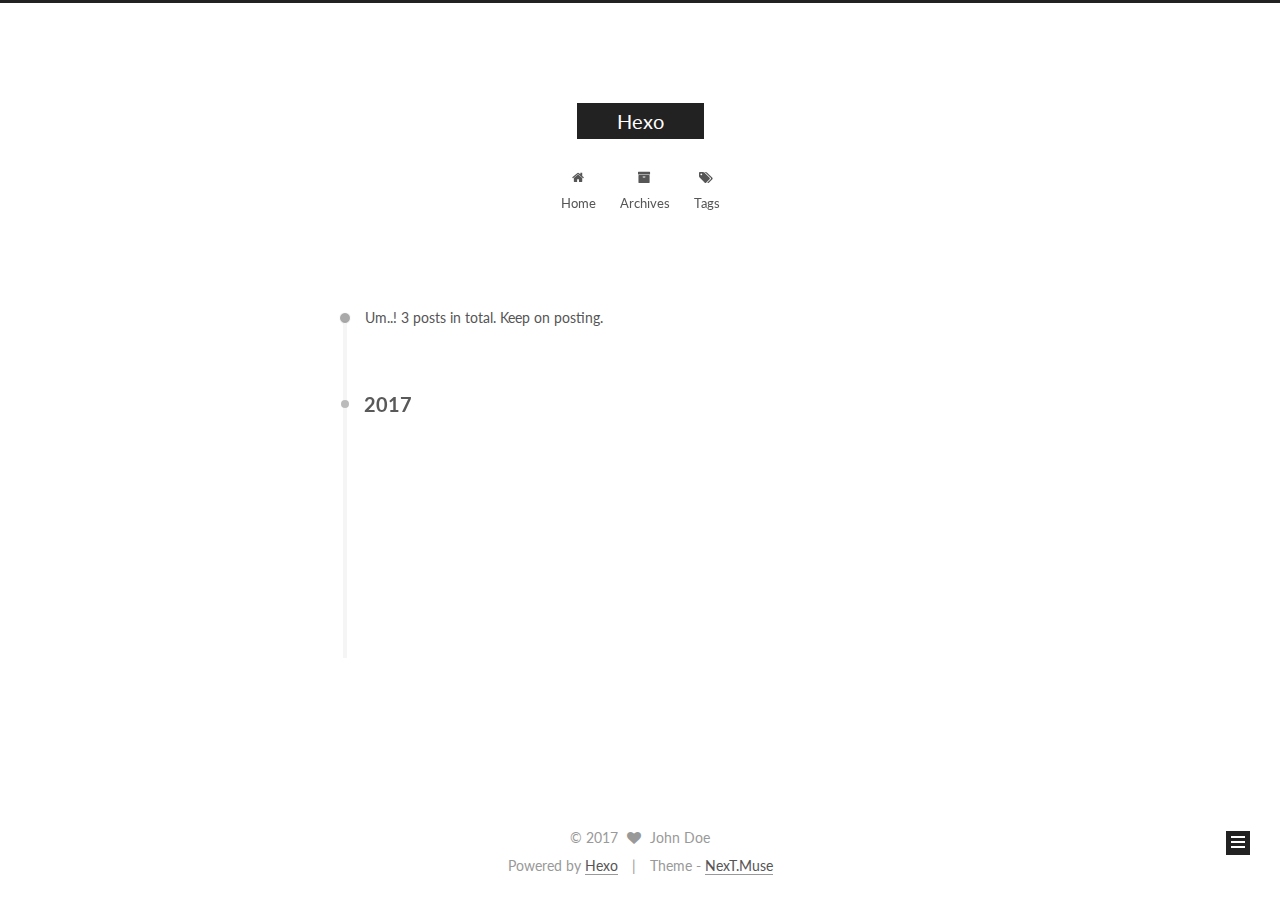
<file: archives/2017/07/index.html>
<!doctype html>



  


<html class="theme-next muse use-motion" lang="">
<head>
  <meta charset="UTF-8"/>
<meta http-equiv="X-UA-Compatible" content="IE=edge" />
<meta name="viewport" content="width=device-width, initial-scale=1, maximum-scale=1"/>



<meta http-equiv="Cache-Control" content="no-transform" />
<meta http-equiv="Cache-Control" content="no-siteapp" />















  
  
  <link href="/lib/fancybox/source/jquery.fancybox.css?v=2.1.5" rel="stylesheet" type="text/css" />




  
  
  
  

  
    
    
  

  

  

  

  

  
    
    
    <link href="//fonts.googleapis.com/css?family=Lato:300,300italic,400,400italic,700,700italic&subset=latin,latin-ext" rel="stylesheet" type="text/css">
  






<link href="/lib/font-awesome/css/font-awesome.min.css?v=4.6.2" rel="stylesheet" type="text/css" />

<link href="/css/main.css?v=5.1.0" rel="stylesheet" type="text/css" />


  <meta name="keywords" content="Hexo, NexT" />








  <link rel="shortcut icon" type="image/x-icon" href="/favicon.ico?v=5.1.0" />






<meta property="og:type" content="website">
<meta property="og:title" content="Hexo">
<meta property="og:url" content="http://yoursite.com/archives/2017/07/index.html">
<meta property="og:site_name" content="Hexo">
<meta name="twitter:card" content="summary">
<meta name="twitter:title" content="Hexo">



<script type="text/javascript" id="hexo.configurations">
  var NexT = window.NexT || {};
  var CONFIG = {
    root: '/',
    scheme: 'Muse',
    sidebar: {"position":"left","display":"post","offset":12,"offset_float":0,"b2t":false,"scrollpercent":false},
    fancybox: true,
    motion: true,
    duoshuo: {
      userId: '0',
      author: 'Author'
    },
    algolia: {
      applicationID: '',
      apiKey: '',
      indexName: '',
      hits: {"per_page":10},
      labels: {"input_placeholder":"Search for Posts","hits_empty":"We didn't find any results for the search: ${query}","hits_stats":"${hits} results found in ${time} ms"}
    }
  };
</script>



  <link rel="canonical" href="http://yoursite.com/archives/2017/07/"/>





  <title> Archive | Hexo </title>
</head>

<body itemscope itemtype="http://schema.org/WebPage" lang="">

  














  
  
    
  

  <div class="container sidebar-position-left  page-archive  ">
    <div class="headband"></div>

    <header id="header" class="header" itemscope itemtype="http://schema.org/WPHeader">
      <div class="header-inner"><div class="site-brand-wrapper">
  <div class="site-meta ">
    

    <div class="custom-logo-site-title">
      <a href="/"  class="brand" rel="start">
        <span class="logo-line-before"><i></i></span>
        <span class="site-title">Hexo</span>
        <span class="logo-line-after"><i></i></span>
      </a>
    </div>
      
        <p class="site-subtitle"></p>
      
  </div>

  <div class="site-nav-toggle">
    <button>
      <span class="btn-bar"></span>
      <span class="btn-bar"></span>
      <span class="btn-bar"></span>
    </button>
  </div>
</div>

<nav class="site-nav">
  

  
    <ul id="menu" class="menu">
      
        
        <li class="menu-item menu-item-home">
          <a href="/" rel="section">
            
              <i class="menu-item-icon fa fa-fw fa-home"></i> <br />
            
            Home
          </a>
        </li>
      
        
        <li class="menu-item menu-item-archives">
          <a href="/archives" rel="section">
            
              <i class="menu-item-icon fa fa-fw fa-archive"></i> <br />
            
            Archives
          </a>
        </li>
      
        
        <li class="menu-item menu-item-tags">
          <a href="/tags" rel="section">
            
              <i class="menu-item-icon fa fa-fw fa-tags"></i> <br />
            
            Tags
          </a>
        </li>
      

      
    </ul>
  

  
</nav>



 </div>
    </header>

    <main id="main" class="main">
      <div class="main-inner">
        <div class="content-wrap">
          <div id="content" class="content">
            

  <section id="posts" class="posts-collapse">
    <span class="archive-move-on"></span>

    <span class="archive-page-counter">
      
      
      
        
      
      Um..! 3 posts in total. Keep on posting.
    </span>

    

      
      
      

      
        
        <div class="collection-title">
          <h2 class="archive-year motion-element" id="archive-year-2017">2017</h2>
        </div>
      
      

      

  <article class="post post-type-normal" itemscope itemtype="http://schema.org/Article">
    <header class="post-header">

      <h1 class="post-title">
        
            <a class="post-title-link" href="/2017/07/04/部落格/" itemprop="url">
              
                <span itemprop="name">部落格</span>
              
            </a>
        
      </h1>

      <div class="post-meta">
        <time class="post-time" itemprop="dateCreated"
              datetime="2017-07-04T11:51:12+08:00"
              content="2017-07-04" >
          07-04
        </time>
      </div>

    </header>
  </article>



    

      
      
      

      
      

      

  <article class="post post-type-normal" itemscope itemtype="http://schema.org/Article">
    <header class="post-header">

      <h1 class="post-title">
        
            <a class="post-title-link" href="/2017/07/04/moonlu的主页/" itemprop="url">
              
                <span itemprop="name">moonlu的主页</span>
              
            </a>
        
      </h1>

      <div class="post-meta">
        <time class="post-time" itemprop="dateCreated"
              datetime="2017-07-04T11:42:38+08:00"
              content="2017-07-04" >
          07-04
        </time>
      </div>

    </header>
  </article>



    

      
      
      

      
      

      

  <article class="post post-type-normal" itemscope itemtype="http://schema.org/Article">
    <header class="post-header">

      <h1 class="post-title">
        
            <a class="post-title-link" href="/2017/07/04/hello-world/" itemprop="url">
              
                <span itemprop="name">Hello World</span>
              
            </a>
        
      </h1>

      <div class="post-meta">
        <time class="post-time" itemprop="dateCreated"
              datetime="2017-07-04T11:24:07+08:00"
              content="2017-07-04" >
          07-04
        </time>
      </div>

    </header>
  </article>



    

  </section>

  



          </div>
          


          

        </div>
        
          
  
  <div class="sidebar-toggle">
    <div class="sidebar-toggle-line-wrap">
      <span class="sidebar-toggle-line sidebar-toggle-line-first"></span>
      <span class="sidebar-toggle-line sidebar-toggle-line-middle"></span>
      <span class="sidebar-toggle-line sidebar-toggle-line-last"></span>
    </div>
  </div>

  <aside id="sidebar" class="sidebar">
    <div class="sidebar-inner">

      

      

      <section class="site-overview sidebar-panel sidebar-panel-active">
        <div class="site-author motion-element" itemprop="author" itemscope itemtype="http://schema.org/Person">
          <img class="site-author-image" itemprop="image"
               src="/images/avatar.gif"
               alt="John Doe" />
          <p class="site-author-name" itemprop="name">John Doe</p>
           
              <p class="site-description motion-element" itemprop="description"></p>
          
        </div>
        <nav class="site-state motion-element">

          
            <div class="site-state-item site-state-posts">
              <a href="/archives">
                <span class="site-state-item-count">3</span>
                <span class="site-state-item-name">posts</span>
              </a>
            </div>
          

          

          
            
            
            <div class="site-state-item site-state-tags">
              
                <span class="site-state-item-count">1</span>
                <span class="site-state-item-name">tags</span>
              
            </div>
          

        </nav>

        

        <div class="links-of-author motion-element">
          
        </div>

        
        

        
        

        


      </section>

      

      

    </div>
  </aside>


        
      </div>
    </main>

    <footer id="footer" class="footer">
      <div class="footer-inner">
        <div class="copyright" >
  
  &copy; 
  <span itemprop="copyrightYear">2017</span>
  <span class="with-love">
    <i class="fa fa-heart"></i>
  </span>
  <span class="author" itemprop="copyrightHolder">John Doe</span>
</div>


<div class="powered-by">
  Powered by <a class="theme-link" href="https://hexo.io">Hexo</a>
</div>

<div class="theme-info">
  Theme -
  <a class="theme-link" href="https://github.com/iissnan/hexo-theme-next">
    NexT.Muse
  </a>
</div>


        

        
      </div>
    </footer>

    
      <div class="back-to-top">
        <i class="fa fa-arrow-up"></i>
        
      </div>
    

  </div>

  

<script type="text/javascript">
  if (Object.prototype.toString.call(window.Promise) !== '[object Function]') {
    window.Promise = null;
  }
</script>









  






  
  <script type="text/javascript" src="/lib/jquery/index.js?v=2.1.3"></script>

  
  <script type="text/javascript" src="/lib/fastclick/lib/fastclick.min.js?v=1.0.6"></script>

  
  <script type="text/javascript" src="/lib/jquery_lazyload/jquery.lazyload.js?v=1.9.7"></script>

  
  <script type="text/javascript" src="/lib/velocity/velocity.min.js?v=1.2.1"></script>

  
  <script type="text/javascript" src="/lib/velocity/velocity.ui.min.js?v=1.2.1"></script>

  
  <script type="text/javascript" src="/lib/fancybox/source/jquery.fancybox.pack.js?v=2.1.5"></script>


  


  <script type="text/javascript" src="/js/src/utils.js?v=5.1.0"></script>

  <script type="text/javascript" src="/js/src/motion.js?v=5.1.0"></script>



  
  

  
  
    <script type="text/javascript" id="motion.page.archive">
      $('.archive-year').velocity('transition.slideLeftIn');
    </script>
  


  


  <script type="text/javascript" src="/js/src/bootstrap.js?v=5.1.0"></script>



  


  




	





  





  





  






  





  

  

  

  

</body>
</html>
</file>
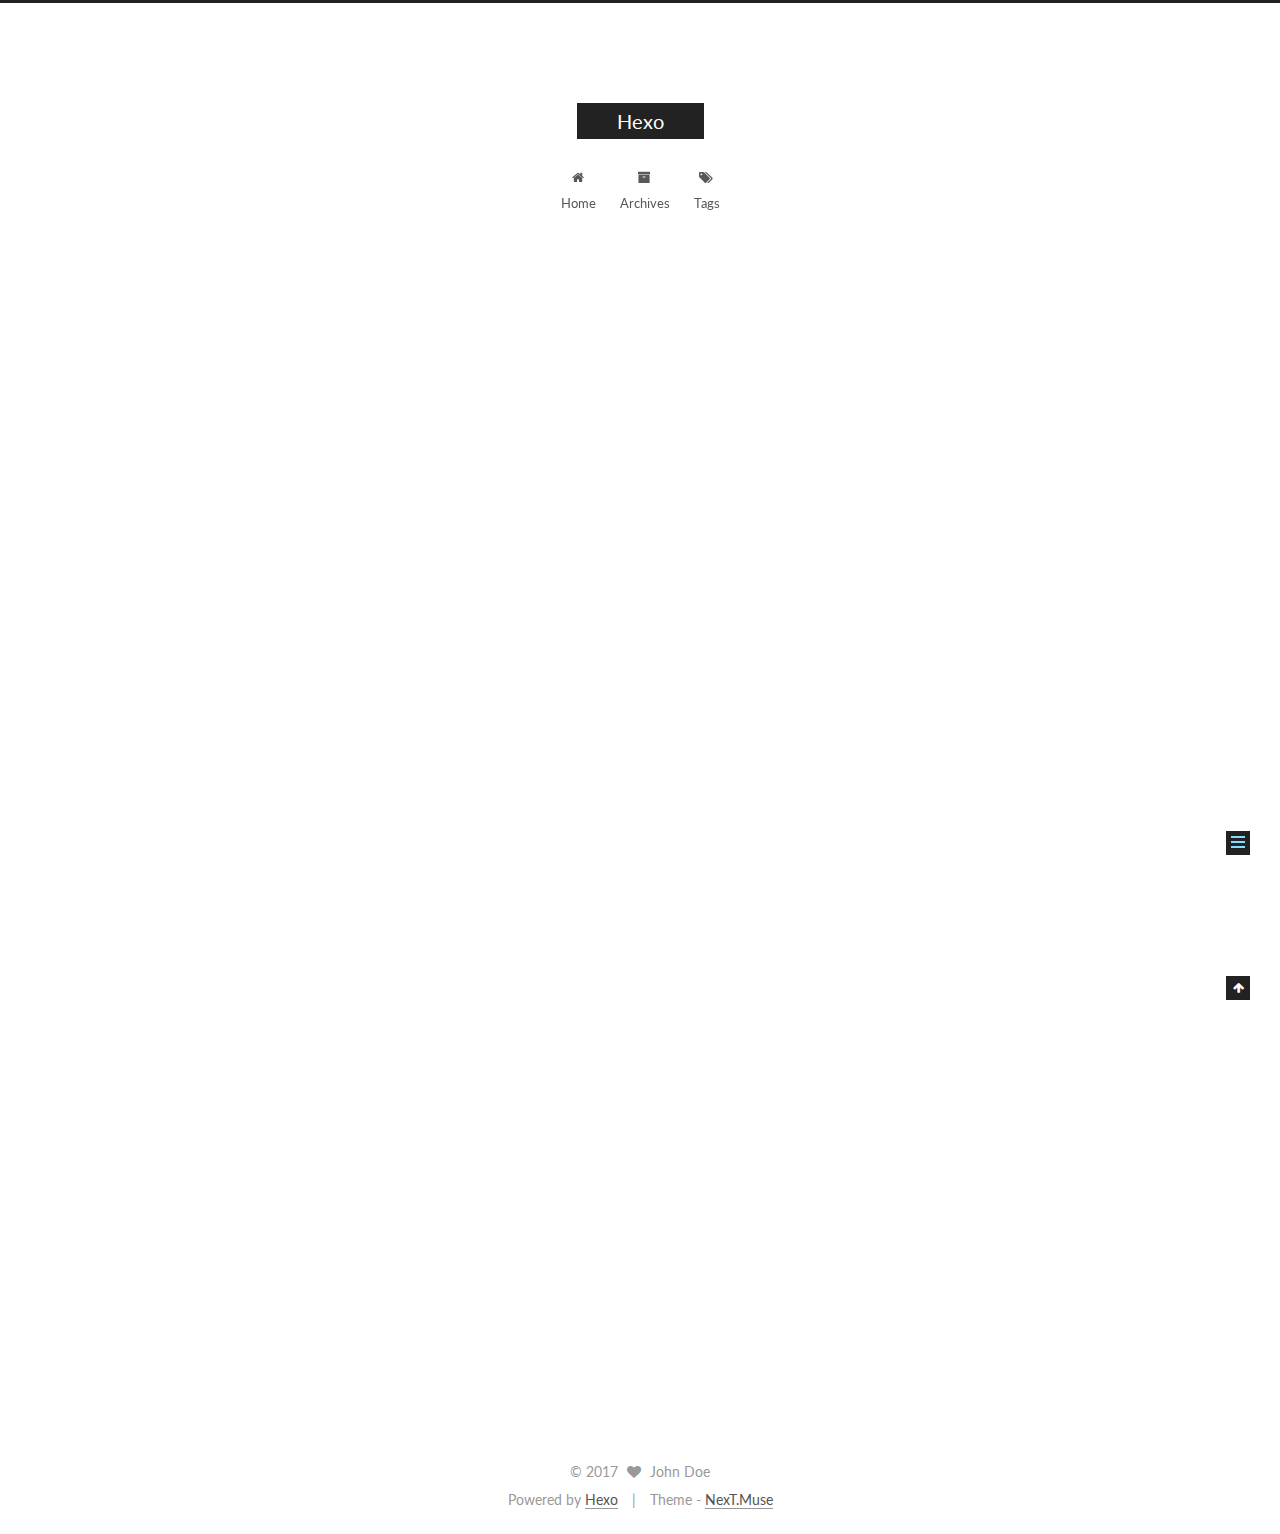
<file: 2017/07/04/hello-world/index.html>
<!doctype html>



  


<html class="theme-next muse use-motion" lang="">
<head>
  <meta charset="UTF-8"/>
<meta http-equiv="X-UA-Compatible" content="IE=edge" />
<meta name="viewport" content="width=device-width, initial-scale=1, maximum-scale=1"/>



<meta http-equiv="Cache-Control" content="no-transform" />
<meta http-equiv="Cache-Control" content="no-siteapp" />















  
  
  <link href="/lib/fancybox/source/jquery.fancybox.css?v=2.1.5" rel="stylesheet" type="text/css" />




  
  
  
  

  
    
    
  

  

  

  

  

  
    
    
    <link href="//fonts.googleapis.com/css?family=Lato:300,300italic,400,400italic,700,700italic&subset=latin,latin-ext" rel="stylesheet" type="text/css">
  






<link href="/lib/font-awesome/css/font-awesome.min.css?v=4.6.2" rel="stylesheet" type="text/css" />

<link href="/css/main.css?v=5.1.0" rel="stylesheet" type="text/css" />


  <meta name="keywords" content="Hexo, NexT" />








  <link rel="shortcut icon" type="image/x-icon" href="/favicon.ico?v=5.1.0" />






<meta name="description" content="Welcome to Hexo! This is your very first post. Check documentation for more info. If you get any problems when using Hexo, you can find the answer in troubleshooting or you can ask me on GitHub. Quick">
<meta property="og:type" content="article">
<meta property="og:title" content="Hello World">
<meta property="og:url" content="http://yoursite.com/2017/07/04/hello-world/index.html">
<meta property="og:site_name" content="Hexo">
<meta property="og:description" content="Welcome to Hexo! This is your very first post. Check documentation for more info. If you get any problems when using Hexo, you can find the answer in troubleshooting or you can ask me on GitHub. Quick">
<meta property="og:updated_time" content="2017-07-04T03:50:22.962Z">
<meta name="twitter:card" content="summary">
<meta name="twitter:title" content="Hello World">
<meta name="twitter:description" content="Welcome to Hexo! This is your very first post. Check documentation for more info. If you get any problems when using Hexo, you can find the answer in troubleshooting or you can ask me on GitHub. Quick">



<script type="text/javascript" id="hexo.configurations">
  var NexT = window.NexT || {};
  var CONFIG = {
    root: '/',
    scheme: 'Muse',
    sidebar: {"position":"left","display":"post","offset":12,"offset_float":0,"b2t":false,"scrollpercent":false},
    fancybox: true,
    motion: true,
    duoshuo: {
      userId: '0',
      author: 'Author'
    },
    algolia: {
      applicationID: '',
      apiKey: '',
      indexName: '',
      hits: {"per_page":10},
      labels: {"input_placeholder":"Search for Posts","hits_empty":"We didn't find any results for the search: ${query}","hits_stats":"${hits} results found in ${time} ms"}
    }
  };
</script>



  <link rel="canonical" href="http://yoursite.com/2017/07/04/hello-world/"/>





  <title> Hello World | Hexo </title>
</head>

<body itemscope itemtype="http://schema.org/WebPage" lang="">

  














  
  
    
  

  <div class="container sidebar-position-left page-post-detail ">
    <div class="headband"></div>

    <header id="header" class="header" itemscope itemtype="http://schema.org/WPHeader">
      <div class="header-inner"><div class="site-brand-wrapper">
  <div class="site-meta ">
    

    <div class="custom-logo-site-title">
      <a href="/"  class="brand" rel="start">
        <span class="logo-line-before"><i></i></span>
        <span class="site-title">Hexo</span>
        <span class="logo-line-after"><i></i></span>
      </a>
    </div>
      
        <p class="site-subtitle"></p>
      
  </div>

  <div class="site-nav-toggle">
    <button>
      <span class="btn-bar"></span>
      <span class="btn-bar"></span>
      <span class="btn-bar"></span>
    </button>
  </div>
</div>

<nav class="site-nav">
  

  
    <ul id="menu" class="menu">
      
        
        <li class="menu-item menu-item-home">
          <a href="/" rel="section">
            
              <i class="menu-item-icon fa fa-fw fa-home"></i> <br />
            
            Home
          </a>
        </li>
      
        
        <li class="menu-item menu-item-archives">
          <a href="/archives" rel="section">
            
              <i class="menu-item-icon fa fa-fw fa-archive"></i> <br />
            
            Archives
          </a>
        </li>
      
        
        <li class="menu-item menu-item-tags">
          <a href="/tags" rel="section">
            
              <i class="menu-item-icon fa fa-fw fa-tags"></i> <br />
            
            Tags
          </a>
        </li>
      

      
    </ul>
  

  
</nav>



 </div>
    </header>

    <main id="main" class="main">
      <div class="main-inner">
        <div class="content-wrap">
          <div id="content" class="content">
            

  <div id="posts" class="posts-expand">
    

  

  
  
  

  <article class="post post-type-normal " itemscope itemtype="http://schema.org/Article">
    <link itemprop="mainEntityOfPage" href="http://yoursite.com/2017/07/04/hello-world/">

    <span hidden itemprop="author" itemscope itemtype="http://schema.org/Person">
      <meta itemprop="name" content="John Doe">
      <meta itemprop="description" content="">
      <meta itemprop="image" content="/images/avatar.gif">
    </span>

    <span hidden itemprop="publisher" itemscope itemtype="http://schema.org/Organization">
      <meta itemprop="name" content="Hexo">
    </span>

    
      <header class="post-header">

        
        
          <h1 class="post-title" itemprop="name headline">
            
            
              
                Hello World
              
            
          </h1>
        

        <div class="post-meta">
          <span class="post-time">
            
              <span class="post-meta-item-icon">
                <i class="fa fa-calendar-o"></i>
              </span>
              
                <span class="post-meta-item-text">Posted on</span>
              
              <time title="Post created" itemprop="dateCreated datePublished" datetime="2017-07-04T11:24:07+08:00">
                2017-07-04
              </time>
            

            

            
          </span>

          

          
            
          

          
          

          

          

          

        </div>
      </header>
    


    <div class="post-body" itemprop="articleBody">

      
      

      
        <p>Welcome to <a href="https://hexo.io/" target="_blank" rel="external">Hexo</a>! This is your very first post. Check <a href="https://hexo.io/docs/" target="_blank" rel="external">documentation</a> for more info. If you get any problems when using Hexo, you can find the answer in <a href="https://hexo.io/docs/troubleshooting.html" target="_blank" rel="external">troubleshooting</a> or you can ask me on <a href="https://github.com/hexojs/hexo/issues" target="_blank" rel="external">GitHub</a>.</p>
<h2 id="Quick-Start"><a href="#Quick-Start" class="headerlink" title="Quick Start"></a>Quick Start</h2><h3 id="Create-a-new-post"><a href="#Create-a-new-post" class="headerlink" title="Create a new post"></a>Create a new post</h3><figure class="highlight bash"><table><tr><td class="gutter"><pre><div class="line">1</div></pre></td><td class="code"><pre><div class="line">$ hexo new <span class="string">"My New Post"</span></div></pre></td></tr></table></figure>
<p>More info: <a href="https://hexo.io/docs/writing.html" target="_blank" rel="external">Writing</a></p>
<h3 id="Run-server"><a href="#Run-server" class="headerlink" title="Run server"></a>Run server</h3><figure class="highlight bash"><table><tr><td class="gutter"><pre><div class="line">1</div></pre></td><td class="code"><pre><div class="line">$ hexo server</div></pre></td></tr></table></figure>
<p>More info: <a href="https://hexo.io/docs/server.html" target="_blank" rel="external">Server</a></p>
<h3 id="Generate-static-files"><a href="#Generate-static-files" class="headerlink" title="Generate static files"></a>Generate static files</h3><figure class="highlight bash"><table><tr><td class="gutter"><pre><div class="line">1</div></pre></td><td class="code"><pre><div class="line">$ hexo generate</div></pre></td></tr></table></figure>
<p>More info: <a href="https://hexo.io/docs/generating.html" target="_blank" rel="external">Generating</a></p>
<h3 id="Deploy-to-remote-sites"><a href="#Deploy-to-remote-sites" class="headerlink" title="Deploy to remote sites"></a>Deploy to remote sites</h3><figure class="highlight bash"><table><tr><td class="gutter"><pre><div class="line">1</div></pre></td><td class="code"><pre><div class="line">$ hexo deploy</div></pre></td></tr></table></figure>
<p>More info: <a href="https://hexo.io/docs/deployment.html" target="_blank" rel="external">Deployment</a></p>

      
    </div>

    <div>
      
        

      
    </div>

    <div>
      
        

      
    </div>

    <div>
      
        

      
    </div>

    <footer class="post-footer">
      

      
        
      

      
        <div class="post-nav">
          <div class="post-nav-next post-nav-item">
            
          </div>

          <span class="post-nav-divider"></span>

          <div class="post-nav-prev post-nav-item">
            
              <a href="/2017/07/04/moonlu的主页/" rel="prev" title="moonlu的主页">
                moonlu的主页 <i class="fa fa-chevron-right"></i>
              </a>
            
          </div>
        </div>
      

      
      
    </footer>
  </article>



    <div class="post-spread">
      
    </div>
  </div>


          </div>
          


          
  <div class="comments" id="comments">
    
  </div>


        </div>
        
          
  
  <div class="sidebar-toggle">
    <div class="sidebar-toggle-line-wrap">
      <span class="sidebar-toggle-line sidebar-toggle-line-first"></span>
      <span class="sidebar-toggle-line sidebar-toggle-line-middle"></span>
      <span class="sidebar-toggle-line sidebar-toggle-line-last"></span>
    </div>
  </div>

  <aside id="sidebar" class="sidebar">
    <div class="sidebar-inner">

      

      
        <ul class="sidebar-nav motion-element">
          <li class="sidebar-nav-toc sidebar-nav-active" data-target="post-toc-wrap" >
            Table of Contents
          </li>
          <li class="sidebar-nav-overview" data-target="site-overview">
            Overview
          </li>
        </ul>
      

      <section class="site-overview sidebar-panel">
        <div class="site-author motion-element" itemprop="author" itemscope itemtype="http://schema.org/Person">
          <img class="site-author-image" itemprop="image"
               src="/images/avatar.gif"
               alt="John Doe" />
          <p class="site-author-name" itemprop="name">John Doe</p>
           
              <p class="site-description motion-element" itemprop="description"></p>
          
        </div>
        <nav class="site-state motion-element">

          
            <div class="site-state-item site-state-posts">
              <a href="/archives">
                <span class="site-state-item-count">3</span>
                <span class="site-state-item-name">posts</span>
              </a>
            </div>
          

          

          
            
            
            <div class="site-state-item site-state-tags">
              
                <span class="site-state-item-count">1</span>
                <span class="site-state-item-name">tags</span>
              
            </div>
          

        </nav>

        

        <div class="links-of-author motion-element">
          
        </div>

        
        

        
        

        


      </section>

      
      <!--noindex-->
        <section class="post-toc-wrap motion-element sidebar-panel sidebar-panel-active">
          <div class="post-toc">

            
              
            

            
              <div class="post-toc-content"><ol class="nav"><li class="nav-item nav-level-2"><a class="nav-link" href="#Quick-Start"><span class="nav-number">1.</span> <span class="nav-text">Quick Start</span></a><ol class="nav-child"><li class="nav-item nav-level-3"><a class="nav-link" href="#Create-a-new-post"><span class="nav-number">1.1.</span> <span class="nav-text">Create a new post</span></a></li><li class="nav-item nav-level-3"><a class="nav-link" href="#Run-server"><span class="nav-number">1.2.</span> <span class="nav-text">Run server</span></a></li><li class="nav-item nav-level-3"><a class="nav-link" href="#Generate-static-files"><span class="nav-number">1.3.</span> <span class="nav-text">Generate static files</span></a></li><li class="nav-item nav-level-3"><a class="nav-link" href="#Deploy-to-remote-sites"><span class="nav-number">1.4.</span> <span class="nav-text">Deploy to remote sites</span></a></li></ol></li></ol></div>
            

          </div>
        </section>
      <!--/noindex-->
      

      

    </div>
  </aside>


        
      </div>
    </main>

    <footer id="footer" class="footer">
      <div class="footer-inner">
        <div class="copyright" >
  
  &copy; 
  <span itemprop="copyrightYear">2017</span>
  <span class="with-love">
    <i class="fa fa-heart"></i>
  </span>
  <span class="author" itemprop="copyrightHolder">John Doe</span>
</div>


<div class="powered-by">
  Powered by <a class="theme-link" href="https://hexo.io">Hexo</a>
</div>

<div class="theme-info">
  Theme -
  <a class="theme-link" href="https://github.com/iissnan/hexo-theme-next">
    NexT.Muse
  </a>
</div>


        

        
      </div>
    </footer>

    
      <div class="back-to-top">
        <i class="fa fa-arrow-up"></i>
        
      </div>
    

  </div>

  

<script type="text/javascript">
  if (Object.prototype.toString.call(window.Promise) !== '[object Function]') {
    window.Promise = null;
  }
</script>









  






  
  <script type="text/javascript" src="/lib/jquery/index.js?v=2.1.3"></script>

  
  <script type="text/javascript" src="/lib/fastclick/lib/fastclick.min.js?v=1.0.6"></script>

  
  <script type="text/javascript" src="/lib/jquery_lazyload/jquery.lazyload.js?v=1.9.7"></script>

  
  <script type="text/javascript" src="/lib/velocity/velocity.min.js?v=1.2.1"></script>

  
  <script type="text/javascript" src="/lib/velocity/velocity.ui.min.js?v=1.2.1"></script>

  
  <script type="text/javascript" src="/lib/fancybox/source/jquery.fancybox.pack.js?v=2.1.5"></script>


  


  <script type="text/javascript" src="/js/src/utils.js?v=5.1.0"></script>

  <script type="text/javascript" src="/js/src/motion.js?v=5.1.0"></script>



  
  

  
  <script type="text/javascript" src="/js/src/scrollspy.js?v=5.1.0"></script>
<script type="text/javascript" src="/js/src/post-details.js?v=5.1.0"></script>



  


  <script type="text/javascript" src="/js/src/bootstrap.js?v=5.1.0"></script>



  


  




	





  





  





  






  





  

  

  

  

</body>
</html>
</file>
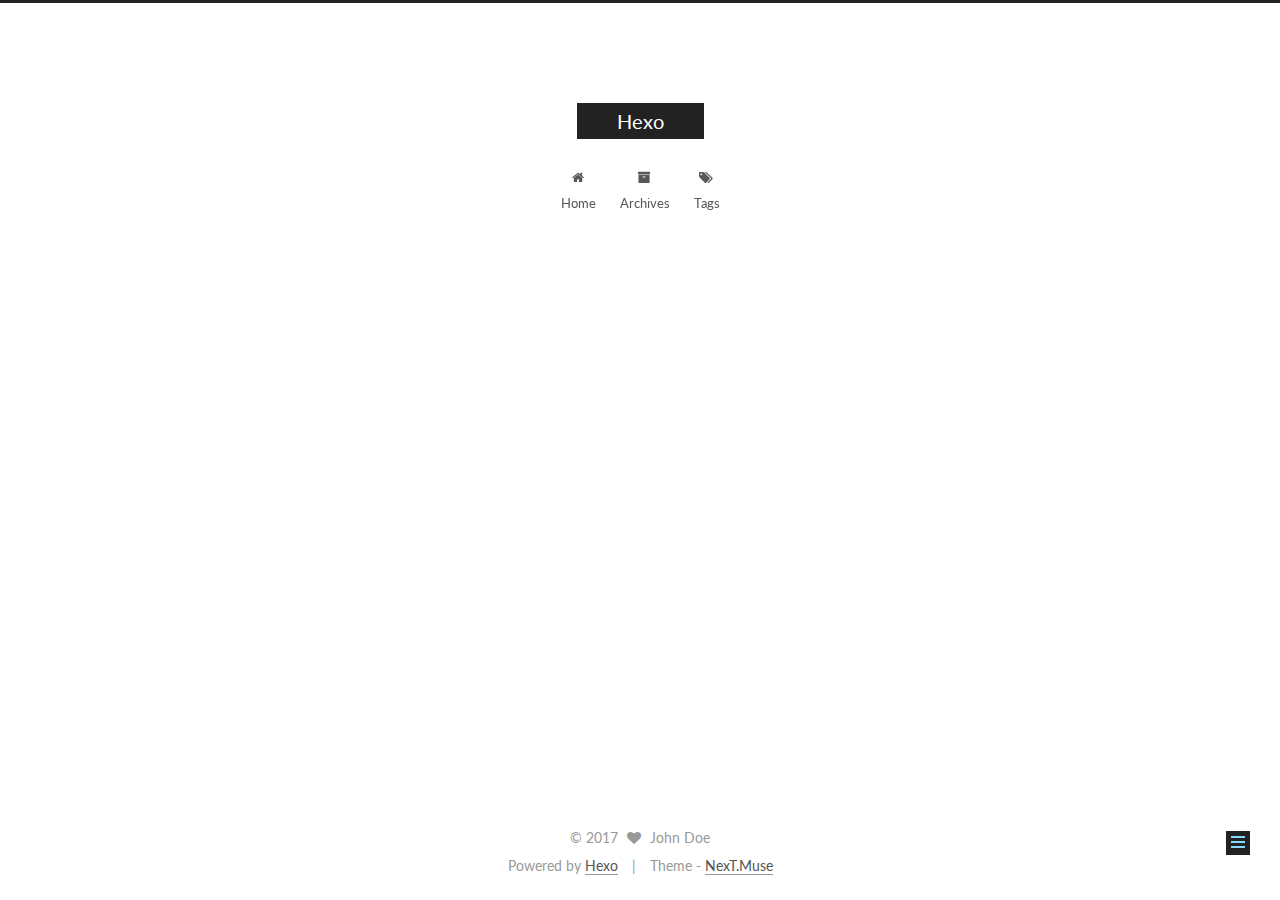
<file: 2017/07/04/moonlu的主页/index.html>
<!doctype html>



  


<html class="theme-next muse use-motion" lang="">
<head>
  <meta charset="UTF-8"/>
<meta http-equiv="X-UA-Compatible" content="IE=edge" />
<meta name="viewport" content="width=device-width, initial-scale=1, maximum-scale=1"/>



<meta http-equiv="Cache-Control" content="no-transform" />
<meta http-equiv="Cache-Control" content="no-siteapp" />















  
  
  <link href="/lib/fancybox/source/jquery.fancybox.css?v=2.1.5" rel="stylesheet" type="text/css" />




  
  
  
  

  
    
    
  

  

  

  

  

  
    
    
    <link href="//fonts.googleapis.com/css?family=Lato:300,300italic,400,400italic,700,700italic&subset=latin,latin-ext" rel="stylesheet" type="text/css">
  






<link href="/lib/font-awesome/css/font-awesome.min.css?v=4.6.2" rel="stylesheet" type="text/css" />

<link href="/css/main.css?v=5.1.0" rel="stylesheet" type="text/css" />


  <meta name="keywords" content="a," />








  <link rel="shortcut icon" type="image/x-icon" href="/favicon.ico?v=5.1.0" />






<meta name="keywords" content="a">
<meta property="og:type" content="article">
<meta property="og:title" content="moonlu的主页">
<meta property="og:url" content="http://yoursite.com/2017/07/04/moonlu的主页/index.html">
<meta property="og:site_name" content="Hexo">
<meta property="og:updated_time" content="2017-07-04T03:50:04.743Z">
<meta name="twitter:card" content="summary">
<meta name="twitter:title" content="moonlu的主页">



<script type="text/javascript" id="hexo.configurations">
  var NexT = window.NexT || {};
  var CONFIG = {
    root: '/',
    scheme: 'Muse',
    sidebar: {"position":"left","display":"post","offset":12,"offset_float":0,"b2t":false,"scrollpercent":false},
    fancybox: true,
    motion: true,
    duoshuo: {
      userId: '0',
      author: 'Author'
    },
    algolia: {
      applicationID: '',
      apiKey: '',
      indexName: '',
      hits: {"per_page":10},
      labels: {"input_placeholder":"Search for Posts","hits_empty":"We didn't find any results for the search: ${query}","hits_stats":"${hits} results found in ${time} ms"}
    }
  };
</script>



  <link rel="canonical" href="http://yoursite.com/2017/07/04/moonlu的主页/"/>





  <title> moonlu的主页 | Hexo </title>
</head>

<body itemscope itemtype="http://schema.org/WebPage" lang="">

  














  
  
    
  

  <div class="container sidebar-position-left page-post-detail ">
    <div class="headband"></div>

    <header id="header" class="header" itemscope itemtype="http://schema.org/WPHeader">
      <div class="header-inner"><div class="site-brand-wrapper">
  <div class="site-meta ">
    

    <div class="custom-logo-site-title">
      <a href="/"  class="brand" rel="start">
        <span class="logo-line-before"><i></i></span>
        <span class="site-title">Hexo</span>
        <span class="logo-line-after"><i></i></span>
      </a>
    </div>
      
        <p class="site-subtitle"></p>
      
  </div>

  <div class="site-nav-toggle">
    <button>
      <span class="btn-bar"></span>
      <span class="btn-bar"></span>
      <span class="btn-bar"></span>
    </button>
  </div>
</div>

<nav class="site-nav">
  

  
    <ul id="menu" class="menu">
      
        
        <li class="menu-item menu-item-home">
          <a href="/" rel="section">
            
              <i class="menu-item-icon fa fa-fw fa-home"></i> <br />
            
            Home
          </a>
        </li>
      
        
        <li class="menu-item menu-item-archives">
          <a href="/archives" rel="section">
            
              <i class="menu-item-icon fa fa-fw fa-archive"></i> <br />
            
            Archives
          </a>
        </li>
      
        
        <li class="menu-item menu-item-tags">
          <a href="/tags" rel="section">
            
              <i class="menu-item-icon fa fa-fw fa-tags"></i> <br />
            
            Tags
          </a>
        </li>
      

      
    </ul>
  

  
</nav>



 </div>
    </header>

    <main id="main" class="main">
      <div class="main-inner">
        <div class="content-wrap">
          <div id="content" class="content">
            

  <div id="posts" class="posts-expand">
    

  

  
  
  

  <article class="post post-type-normal " itemscope itemtype="http://schema.org/Article">
    <link itemprop="mainEntityOfPage" href="http://yoursite.com/2017/07/04/moonlu的主页/">

    <span hidden itemprop="author" itemscope itemtype="http://schema.org/Person">
      <meta itemprop="name" content="John Doe">
      <meta itemprop="description" content="">
      <meta itemprop="image" content="/images/avatar.gif">
    </span>

    <span hidden itemprop="publisher" itemscope itemtype="http://schema.org/Organization">
      <meta itemprop="name" content="Hexo">
    </span>

    
      <header class="post-header">

        
        
          <h1 class="post-title" itemprop="name headline">
            
            
              
                moonlu的主页
              
            
          </h1>
        

        <div class="post-meta">
          <span class="post-time">
            
              <span class="post-meta-item-icon">
                <i class="fa fa-calendar-o"></i>
              </span>
              
                <span class="post-meta-item-text">Posted on</span>
              
              <time title="Post created" itemprop="dateCreated datePublished" datetime="2017-07-04T11:42:38+08:00">
                2017-07-04
              </time>
            

            

            
          </span>

          

          
            
          

          
          

          

          

          

        </div>
      </header>
    


    <div class="post-body" itemprop="articleBody">

      
      

      
        
      
    </div>

    <div>
      
        

      
    </div>

    <div>
      
        

      
    </div>

    <div>
      
        

      
    </div>

    <footer class="post-footer">
      
        <div class="post-tags">
          
            <a href="/tags/a/" rel="tag"># a</a>
          
        </div>
      

      
        
      

      
        <div class="post-nav">
          <div class="post-nav-next post-nav-item">
            
              <a href="/2017/07/04/hello-world/" rel="next" title="Hello World">
                <i class="fa fa-chevron-left"></i> Hello World
              </a>
            
          </div>

          <span class="post-nav-divider"></span>

          <div class="post-nav-prev post-nav-item">
            
              <a href="/2017/07/04/部落格/" rel="prev" title="部落格">
                部落格 <i class="fa fa-chevron-right"></i>
              </a>
            
          </div>
        </div>
      

      
      
    </footer>
  </article>



    <div class="post-spread">
      
    </div>
  </div>


          </div>
          


          
  <div class="comments" id="comments">
    
  </div>


        </div>
        
          
  
  <div class="sidebar-toggle">
    <div class="sidebar-toggle-line-wrap">
      <span class="sidebar-toggle-line sidebar-toggle-line-first"></span>
      <span class="sidebar-toggle-line sidebar-toggle-line-middle"></span>
      <span class="sidebar-toggle-line sidebar-toggle-line-last"></span>
    </div>
  </div>

  <aside id="sidebar" class="sidebar">
    <div class="sidebar-inner">

      

      

      <section class="site-overview sidebar-panel sidebar-panel-active">
        <div class="site-author motion-element" itemprop="author" itemscope itemtype="http://schema.org/Person">
          <img class="site-author-image" itemprop="image"
               src="/images/avatar.gif"
               alt="John Doe" />
          <p class="site-author-name" itemprop="name">John Doe</p>
           
              <p class="site-description motion-element" itemprop="description"></p>
          
        </div>
        <nav class="site-state motion-element">

          
            <div class="site-state-item site-state-posts">
              <a href="/archives">
                <span class="site-state-item-count">3</span>
                <span class="site-state-item-name">posts</span>
              </a>
            </div>
          

          

          
            
            
            <div class="site-state-item site-state-tags">
              
                <span class="site-state-item-count">1</span>
                <span class="site-state-item-name">tags</span>
              
            </div>
          

        </nav>

        

        <div class="links-of-author motion-element">
          
        </div>

        
        

        
        

        


      </section>

      

      

    </div>
  </aside>


        
      </div>
    </main>

    <footer id="footer" class="footer">
      <div class="footer-inner">
        <div class="copyright" >
  
  &copy; 
  <span itemprop="copyrightYear">2017</span>
  <span class="with-love">
    <i class="fa fa-heart"></i>
  </span>
  <span class="author" itemprop="copyrightHolder">John Doe</span>
</div>


<div class="powered-by">
  Powered by <a class="theme-link" href="https://hexo.io">Hexo</a>
</div>

<div class="theme-info">
  Theme -
  <a class="theme-link" href="https://github.com/iissnan/hexo-theme-next">
    NexT.Muse
  </a>
</div>


        

        
      </div>
    </footer>

    
      <div class="back-to-top">
        <i class="fa fa-arrow-up"></i>
        
      </div>
    

  </div>

  

<script type="text/javascript">
  if (Object.prototype.toString.call(window.Promise) !== '[object Function]') {
    window.Promise = null;
  }
</script>









  






  
  <script type="text/javascript" src="/lib/jquery/index.js?v=2.1.3"></script>

  
  <script type="text/javascript" src="/lib/fastclick/lib/fastclick.min.js?v=1.0.6"></script>

  
  <script type="text/javascript" src="/lib/jquery_lazyload/jquery.lazyload.js?v=1.9.7"></script>

  
  <script type="text/javascript" src="/lib/velocity/velocity.min.js?v=1.2.1"></script>

  
  <script type="text/javascript" src="/lib/velocity/velocity.ui.min.js?v=1.2.1"></script>

  
  <script type="text/javascript" src="/lib/fancybox/source/jquery.fancybox.pack.js?v=2.1.5"></script>


  


  <script type="text/javascript" src="/js/src/utils.js?v=5.1.0"></script>

  <script type="text/javascript" src="/js/src/motion.js?v=5.1.0"></script>



  
  

  
  <script type="text/javascript" src="/js/src/scrollspy.js?v=5.1.0"></script>
<script type="text/javascript" src="/js/src/post-details.js?v=5.1.0"></script>



  


  <script type="text/javascript" src="/js/src/bootstrap.js?v=5.1.0"></script>



  


  




	





  





  





  






  





  

  

  

  

</body>
</html>
</file>
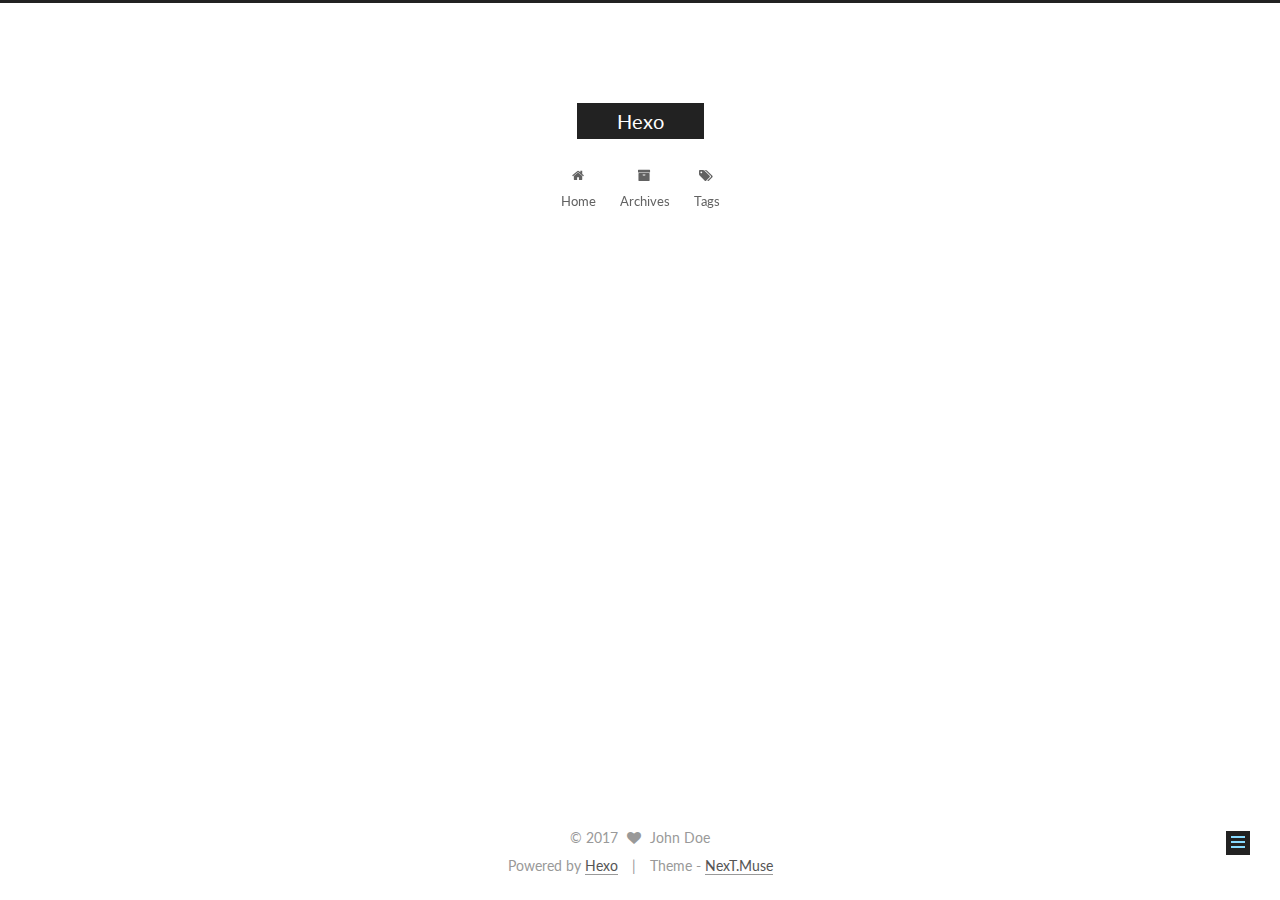
<file: 2017/07/04/部落格/index.html>
<!doctype html>



  


<html class="theme-next muse use-motion" lang="">
<head>
  <meta charset="UTF-8"/>
<meta http-equiv="X-UA-Compatible" content="IE=edge" />
<meta name="viewport" content="width=device-width, initial-scale=1, maximum-scale=1"/>



<meta http-equiv="Cache-Control" content="no-transform" />
<meta http-equiv="Cache-Control" content="no-siteapp" />















  
  
  <link href="/lib/fancybox/source/jquery.fancybox.css?v=2.1.5" rel="stylesheet" type="text/css" />




  
  
  
  

  
    
    
  

  

  

  

  

  
    
    
    <link href="//fonts.googleapis.com/css?family=Lato:300,300italic,400,400italic,700,700italic&subset=latin,latin-ext" rel="stylesheet" type="text/css">
  






<link href="/lib/font-awesome/css/font-awesome.min.css?v=4.6.2" rel="stylesheet" type="text/css" />

<link href="/css/main.css?v=5.1.0" rel="stylesheet" type="text/css" />


  <meta name="keywords" content="Hexo, NexT" />








  <link rel="shortcut icon" type="image/x-icon" href="/favicon.ico?v=5.1.0" />






<meta property="og:type" content="article">
<meta property="og:title" content="部落格">
<meta property="og:url" content="http://yoursite.com/2017/07/04/部落格/index.html">
<meta property="og:site_name" content="Hexo">
<meta property="og:updated_time" content="2017-07-04T03:51:12.588Z">
<meta name="twitter:card" content="summary">
<meta name="twitter:title" content="部落格">



<script type="text/javascript" id="hexo.configurations">
  var NexT = window.NexT || {};
  var CONFIG = {
    root: '/',
    scheme: 'Muse',
    sidebar: {"position":"left","display":"post","offset":12,"offset_float":0,"b2t":false,"scrollpercent":false},
    fancybox: true,
    motion: true,
    duoshuo: {
      userId: '0',
      author: 'Author'
    },
    algolia: {
      applicationID: '',
      apiKey: '',
      indexName: '',
      hits: {"per_page":10},
      labels: {"input_placeholder":"Search for Posts","hits_empty":"We didn't find any results for the search: ${query}","hits_stats":"${hits} results found in ${time} ms"}
    }
  };
</script>



  <link rel="canonical" href="http://yoursite.com/2017/07/04/部落格/"/>





  <title> 部落格 | Hexo </title>
</head>

<body itemscope itemtype="http://schema.org/WebPage" lang="">

  














  
  
    
  

  <div class="container sidebar-position-left page-post-detail ">
    <div class="headband"></div>

    <header id="header" class="header" itemscope itemtype="http://schema.org/WPHeader">
      <div class="header-inner"><div class="site-brand-wrapper">
  <div class="site-meta ">
    

    <div class="custom-logo-site-title">
      <a href="/"  class="brand" rel="start">
        <span class="logo-line-before"><i></i></span>
        <span class="site-title">Hexo</span>
        <span class="logo-line-after"><i></i></span>
      </a>
    </div>
      
        <p class="site-subtitle"></p>
      
  </div>

  <div class="site-nav-toggle">
    <button>
      <span class="btn-bar"></span>
      <span class="btn-bar"></span>
      <span class="btn-bar"></span>
    </button>
  </div>
</div>

<nav class="site-nav">
  

  
    <ul id="menu" class="menu">
      
        
        <li class="menu-item menu-item-home">
          <a href="/" rel="section">
            
              <i class="menu-item-icon fa fa-fw fa-home"></i> <br />
            
            Home
          </a>
        </li>
      
        
        <li class="menu-item menu-item-archives">
          <a href="/archives" rel="section">
            
              <i class="menu-item-icon fa fa-fw fa-archive"></i> <br />
            
            Archives
          </a>
        </li>
      
        
        <li class="menu-item menu-item-tags">
          <a href="/tags" rel="section">
            
              <i class="menu-item-icon fa fa-fw fa-tags"></i> <br />
            
            Tags
          </a>
        </li>
      

      
    </ul>
  

  
</nav>



 </div>
    </header>

    <main id="main" class="main">
      <div class="main-inner">
        <div class="content-wrap">
          <div id="content" class="content">
            

  <div id="posts" class="posts-expand">
    

  

  
  
  

  <article class="post post-type-normal " itemscope itemtype="http://schema.org/Article">
    <link itemprop="mainEntityOfPage" href="http://yoursite.com/2017/07/04/部落格/">

    <span hidden itemprop="author" itemscope itemtype="http://schema.org/Person">
      <meta itemprop="name" content="John Doe">
      <meta itemprop="description" content="">
      <meta itemprop="image" content="/images/avatar.gif">
    </span>

    <span hidden itemprop="publisher" itemscope itemtype="http://schema.org/Organization">
      <meta itemprop="name" content="Hexo">
    </span>

    
      <header class="post-header">

        
        
          <h1 class="post-title" itemprop="name headline">
            
            
              
                部落格
              
            
          </h1>
        

        <div class="post-meta">
          <span class="post-time">
            
              <span class="post-meta-item-icon">
                <i class="fa fa-calendar-o"></i>
              </span>
              
                <span class="post-meta-item-text">Posted on</span>
              
              <time title="Post created" itemprop="dateCreated datePublished" datetime="2017-07-04T11:51:12+08:00">
                2017-07-04
              </time>
            

            

            
          </span>

          

          
            
          

          
          

          

          

          

        </div>
      </header>
    


    <div class="post-body" itemprop="articleBody">

      
      

      
        
      
    </div>

    <div>
      
        

      
    </div>

    <div>
      
        

      
    </div>

    <div>
      
        

      
    </div>

    <footer class="post-footer">
      

      
        
      

      
        <div class="post-nav">
          <div class="post-nav-next post-nav-item">
            
              <a href="/2017/07/04/moonlu的主页/" rel="next" title="moonlu的主页">
                <i class="fa fa-chevron-left"></i> moonlu的主页
              </a>
            
          </div>

          <span class="post-nav-divider"></span>

          <div class="post-nav-prev post-nav-item">
            
          </div>
        </div>
      

      
      
    </footer>
  </article>



    <div class="post-spread">
      
    </div>
  </div>


          </div>
          


          
  <div class="comments" id="comments">
    
  </div>


        </div>
        
          
  
  <div class="sidebar-toggle">
    <div class="sidebar-toggle-line-wrap">
      <span class="sidebar-toggle-line sidebar-toggle-line-first"></span>
      <span class="sidebar-toggle-line sidebar-toggle-line-middle"></span>
      <span class="sidebar-toggle-line sidebar-toggle-line-last"></span>
    </div>
  </div>

  <aside id="sidebar" class="sidebar">
    <div class="sidebar-inner">

      

      

      <section class="site-overview sidebar-panel sidebar-panel-active">
        <div class="site-author motion-element" itemprop="author" itemscope itemtype="http://schema.org/Person">
          <img class="site-author-image" itemprop="image"
               src="/images/avatar.gif"
               alt="John Doe" />
          <p class="site-author-name" itemprop="name">John Doe</p>
           
              <p class="site-description motion-element" itemprop="description"></p>
          
        </div>
        <nav class="site-state motion-element">

          
            <div class="site-state-item site-state-posts">
              <a href="/archives">
                <span class="site-state-item-count">3</span>
                <span class="site-state-item-name">posts</span>
              </a>
            </div>
          

          

          
            
            
            <div class="site-state-item site-state-tags">
              
                <span class="site-state-item-count">1</span>
                <span class="site-state-item-name">tags</span>
              
            </div>
          

        </nav>

        

        <div class="links-of-author motion-element">
          
        </div>

        
        

        
        

        


      </section>

      

      

    </div>
  </aside>


        
      </div>
    </main>

    <footer id="footer" class="footer">
      <div class="footer-inner">
        <div class="copyright" >
  
  &copy; 
  <span itemprop="copyrightYear">2017</span>
  <span class="with-love">
    <i class="fa fa-heart"></i>
  </span>
  <span class="author" itemprop="copyrightHolder">John Doe</span>
</div>


<div class="powered-by">
  Powered by <a class="theme-link" href="https://hexo.io">Hexo</a>
</div>

<div class="theme-info">
  Theme -
  <a class="theme-link" href="https://github.com/iissnan/hexo-theme-next">
    NexT.Muse
  </a>
</div>


        

        
      </div>
    </footer>

    
      <div class="back-to-top">
        <i class="fa fa-arrow-up"></i>
        
      </div>
    

  </div>

  

<script type="text/javascript">
  if (Object.prototype.toString.call(window.Promise) !== '[object Function]') {
    window.Promise = null;
  }
</script>









  






  
  <script type="text/javascript" src="/lib/jquery/index.js?v=2.1.3"></script>

  
  <script type="text/javascript" src="/lib/fastclick/lib/fastclick.min.js?v=1.0.6"></script>

  
  <script type="text/javascript" src="/lib/jquery_lazyload/jquery.lazyload.js?v=1.9.7"></script>

  
  <script type="text/javascript" src="/lib/velocity/velocity.min.js?v=1.2.1"></script>

  
  <script type="text/javascript" src="/lib/velocity/velocity.ui.min.js?v=1.2.1"></script>

  
  <script type="text/javascript" src="/lib/fancybox/source/jquery.fancybox.pack.js?v=2.1.5"></script>


  


  <script type="text/javascript" src="/js/src/utils.js?v=5.1.0"></script>

  <script type="text/javascript" src="/js/src/motion.js?v=5.1.0"></script>



  
  

  
  <script type="text/javascript" src="/js/src/scrollspy.js?v=5.1.0"></script>
<script type="text/javascript" src="/js/src/post-details.js?v=5.1.0"></script>



  


  <script type="text/javascript" src="/js/src/bootstrap.js?v=5.1.0"></script>



  


  




	





  





  





  






  





  

  

  

  

</body>
</html>
</file>
<file: css/main.css>
/* normalize.css v3.0.2 | MIT License | git.io/normalize */
html {
  font-family: sans-serif; /* 1 */
  -ms-text-size-adjust: 100%; /* 2 */
  -webkit-text-size-adjust: 100%; /* 2 */
}
body {
  margin: 0;
}
article,
aside,
details,
figcaption,
figure,
footer,
header,
hgroup,
main,
menu,
nav,
section,
summary {
  display: block;
}
audio,
canvas,
progress,
video {
  display: inline-block; /* 1 */
  vertical-align: baseline; /* 2 */
}
audio:not([controls]) {
  display: none;
  height: 0;
}
[hidden],
template {
  display: none;
}
a {
  background-color: transparent;
}
a:active,
a:hover {
  outline: 0;
}
abbr[title] {
  border-bottom: 1px dotted;
}
b,
strong {
  font-weight: bold;
}
dfn {
  font-style: italic;
}
h1 {
  font-size: 2em;
  margin: 0.67em 0;
}
mark {
  background: #ff0;
  color: #000;
}
small {
  font-size: 80%;
}
sub,
sup {
  font-size: 75%;
  line-height: 0;
  position: relative;
  vertical-align: baseline;
}
sup {
  top: -0.5em;
}
sub {
  bottom: -0.25em;
}
img {
  border: 0;
}
svg:not(:root) {
  overflow: hidden;
}
figure {
  margin: 1em 40px;
}
hr {
  -moz-box-sizing: content-box;
  box-sizing: content-box;
  height: 0;
}
pre {
  overflow: auto;
}
code,
kbd,
pre,
samp {
  font-family: monospace, monospace;
  font-size: 1em;
}
button,
input,
optgroup,
select,
textarea {
  color: inherit; /* 1 */
  font: inherit; /* 2 */
  margin: 0; /* 3 */
}
button {
  overflow: visible;
}
button,
select {
  text-transform: none;
}
button,
html input[type="button"],
input[type="reset"],
input[type="submit"] {
  -webkit-appearance: button; /* 2 */
  cursor: pointer; /* 3 */
}
button[disabled],
html input[disabled] {
  cursor: default;
}
button::-moz-focus-inner,
input::-moz-focus-inner {
  border: 0;
  padding: 0;
}
input {
  line-height: normal;
}
input[type="checkbox"],
input[type="radio"] {
  box-sizing: border-box; /* 1 */
  padding: 0; /* 2 */
}
input[type="number"]::-webkit-inner-spin-button,
input[type="number"]::-webkit-outer-spin-button {
  height: auto;
}
input[type="search"] {
  -webkit-appearance: textfield; /* 1 */
  -moz-box-sizing: content-box;
  -webkit-box-sizing: content-box; /* 2 */
  box-sizing: content-box;
}
input[type="search"]::-webkit-search-cancel-button,
input[type="search"]::-webkit-search-decoration {
  -webkit-appearance: none;
}
fieldset {
  border: 1px solid #c0c0c0;
  margin: 0 2px;
  padding: 0.35em 0.625em 0.75em;
}
legend {
  border: 0; /* 1 */
  padding: 0; /* 2 */
}
textarea {
  overflow: auto;
}
optgroup {
  font-weight: bold;
}
table {
  border-collapse: collapse;
  border-spacing: 0;
}
td,
th {
  padding: 0;
}
::selection {
  background: #262a30;
  color: #fff;
}
body {
  position: relative;
  font-family: 'Lato', "PingFang SC", "Microsoft YaHei", sans-serif;
  font-size: 14px;
  line-height: 2;
  color: #555;
  background: #fff;
}
@media (max-width: 767px) {
  body {
    padding-right: 0 !important;
  }
}
@media (min-width: 768px) and (max-width: 991px) {
  body {
    padding-right: 0 !important;
  }
}
@media (min-width: 1600px) {
  body {
    font-size: 16px;
  }
}
h1,
h2,
h3,
h4,
h5,
h6 {
  margin: 0;
  padding: 0;
  font-weight: bold;
  line-height: 1.5;
  font-family: 'Lato', "PingFang SC", "Microsoft YaHei", sans-serif;
}
h2,
h3,
h4,
h5,
h6 {
  margin: 20px 0 15px;
}
h1 {
  font-size: 22px;
}
@media (max-width: 767px) {
  h1 {
    font-size: 18px;
  }
}
h2 {
  font-size: 20px;
}
@media (max-width: 767px) {
  h2 {
    font-size: 16px;
  }
}
h3 {
  font-size: 18px;
}
@media (max-width: 767px) {
  h3 {
    font-size: 14px;
  }
}
h4 {
  font-size: 16px;
}
@media (max-width: 767px) {
  h4 {
    font-size: 12px;
  }
}
h5 {
  font-size: 14px;
}
@media (max-width: 767px) {
  h5 {
    font-size: 10px;
  }
}
h6 {
  font-size: 12px;
}
@media (max-width: 767px) {
  h6 {
    font-size: 8px;
  }
}
p {
  margin: 0 0 25px 0;
}
a {
  color: #555;
  text-decoration: none;
  border-bottom: 1px solid #999;
  word-wrap: break-word;
}
a:hover {
  color: #222;
  border-bottom-color: #222;
}
blockquote {
  margin: 0;
  padding: 0;
}
img {
  display: block;
  margin: auto;
  max-width: 100%;
  height: auto;
}
hr {
  margin: 40px 0;
  height: 3px;
  border: none;
  background-color: #ddd;
  background-image: repeating-linear-gradient(-45deg, #fff, #fff 4px, transparent 4px, transparent 8px);
}
blockquote {
  padding: 0 15px;
  color: #666;
  border-left: 4px solid #ddd;
}
blockquote cite::before {
  content: "-";
  padding: 0 5px;
}
dt {
  font-weight: 700;
}
dd {
  margin: 0;
  padding: 0;
}
.text-left {
  text-align: left;
}
.text-center {
  text-align: center;
}
.text-right {
  text-align: right;
}
.text-justify {
  text-align: justify;
}
.text-nowrap {
  white-space: nowrap;
}
.text-lowercase {
  text-transform: lowercase;
}
.text-uppercase {
  text-transform: uppercase;
}
.text-capitalize {
  text-transform: capitalize;
}
.center-block {
  display: block;
  margin-left: auto;
  margin-right: auto;
}
.clearfix:before,
.clearfix:after {
  content: " ";
  display: table;
}
.clearfix:after {
  clear: both;
}
.pullquote {
  width: 45%;
}
.pullquote.left {
  float: left;
  margin-left: 5px;
  margin-right: 10px;
}
.pullquote.right {
  float: right;
  margin-left: 10px;
  margin-right: 5px;
}
.affix.affix.affix {
  position: fixed;
}
.translation {
  margin-top: -20px;
  font-size: 14px;
  color: #999;
}
.scrollbar-measure {
  width: 100px;
  height: 100px;
  overflow: scroll;
  position: absolute;
  top: -9999px;
}
.use-motion .motion-element {
  opacity: 0;
}
table {
  margin: 20px 0;
  width: 100%;
  border-collapse: collapse;
  border-spacing: 0;
  border: 1px solid #ddd;
  font-size: 14px;
  table-layout: fixed;
  word-wrap: break-all;
}
table>tbody>tr:nth-of-type(odd) {
  background-color: #f9f9f9;
}
table>tbody>tr:hover {
  background-color: #f5f5f5;
}
caption,
th,
td {
  padding: 8px;
  text-align: left;
  vertical-align: middle;
  font-weight: normal;
}
th,
td {
  border-bottom: 3px solid #ddd;
  border-right: 1px solid #eee;
}
th {
  padding-bottom: 10px;
  font-weight: 700;
}
td {
  border-bottom-width: 1px;
}
html,
body {
  height: 100%;
}
.container {
  position: relative;
  min-height: 100%;
}
.header-inner {
  margin: 0 auto;
  padding: 100px 0 70px;
  width: 700px;
}
@media (min-width: 1600px) {
  .container .header-inner {
    width: 900px;
  }
}
.main {
  padding-bottom: 150px;
}
.main-inner {
  margin: 0 auto;
  width: 700px;
}
@media (min-width: 1600px) {
  .container .main-inner {
    width: 900px;
  }
}
.footer {
  position: absolute;
  left: 0;
  bottom: 0;
  width: 100%;
  min-height: 50px;
}
.footer-inner {
  box-sizing: border-box;
  margin: 20px auto;
  width: 700px;
}
@media (min-width: 1600px) {
  .container .footer-inner {
    width: 900px;
  }
}
pre,
.highlight {
  overflow: auto;
  margin: 20px 0;
  padding: 0;
  font-size: 13px;
  color: #4d4d4c;
  background: #f7f7f7;
  line-height: 1.6;
}
pre,
code {
  font-family: consolas, Menlo, "PingFang SC", "Microsoft YaHei", monospace;
}
code {
  padding: 2px 4px;
  word-wrap: break-word;
  color: #555;
  background: #eee;
  border-radius: 3px;
  font-size: 13px;
}
pre code {
  padding: 0;
  color: #4d4d4c;
  background: none;
  text-shadow: none;
}
.highlight {
  border-radius: 1px;
}
.highlight pre {
  border: none;
  margin: 0;
  padding: 10px 0;
}
.highlight table {
  margin: 0;
  width: auto;
  border: none;
}
.highlight td {
  border: none;
  padding: 0;
}
.highlight figcaption {
  font-size: 1em;
  color: #4d4d4c;
  line-height: 1em;
  margin-bottom: 1em;
}
.highlight figcaption:before,
.highlight figcaption:after {
  content: " ";
  display: table;
}
.highlight figcaption:after {
  clear: both;
}
.highlight figcaption a {
  float: right;
  color: #4d4d4c;
}
.highlight figcaption a:hover {
  border-bottom-color: #4d4d4c;
}
.highlight .gutter pre {
  padding-left: 10px;
  padding-right: 10px;
  color: #869194;
  text-align: right;
  background-color: #eff2f3;
}
.highlight .code pre {
  padding-left: 10px;
  padding-right: 10px;
  background-color: #f7f7f7;
}
.highlight .line {
  height: 20px;
}
.gutter {
  -webkit-user-select: none;
  -moz-user-select: none;
  -ms-user-select: none;
  user-select: none;
}
.gist table {
  width: auto;
}
.gist table td {
  border: none;
}
pre .deletion {
  background: #fdd;
}
pre .addition {
  background: #dfd;
}
pre .meta {
  color: #8959a8;
}
pre .comment {
  color: #8e908c;
}
pre .variable,
pre .attribute,
pre .tag,
pre .regexp,
pre .ruby .constant,
pre .xml .tag .title,
pre .xml .pi,
pre .xml .doctype,
pre .html .doctype,
pre .css .id,
pre .css .class,
pre .css .pseudo {
  color: #c82829;
}
pre .number,
pre .preprocessor,
pre .built_in,
pre .literal,
pre .params,
pre .constant,
pre .command {
  color: #f5871f;
}
pre .ruby .class .title,
pre .css .rules .attribute,
pre .string,
pre .value,
pre .inheritance,
pre .header,
pre .ruby .symbol,
pre .xml .cdata,
pre .special,
pre .number,
pre .formula {
  color: #718c00;
}
pre .title,
pre .css .hexcolor {
  color: #3e999f;
}
pre .function,
pre .python .decorator,
pre .python .title,
pre .ruby .function .title,
pre .ruby .title .keyword,
pre .perl .sub,
pre .javascript .title,
pre .coffeescript .title {
  color: #4271ae;
}
pre .keyword,
pre .javascript .function {
  color: #8959a8;
}
.full-image.full-image.full-image {
  border: none;
  max-width: 100%;
  width: auto;
  margin: 20px auto;
}
@media (min-width: 992px) {
  .full-image.full-image.full-image {
    max-width: none;
    width: 110%;
    margin: 25px -5%;
  }
}
.blockquote-center,
.page-home .post-type-quote blockquote,
.page-post-detail .post-type-quote blockquote {
  position: relative;
  margin: 40px 0;
  padding: 0;
  border-left: none;
  text-align: center;
}
.blockquote-center::before,
.page-home .post-type-quote blockquote::before,
.page-post-detail .post-type-quote blockquote::before,
.blockquote-center::after,
.page-home .post-type-quote blockquote::after,
.page-post-detail .post-type-quote blockquote::after {
  position: absolute;
  content: ' ';
  display: block;
  width: 100%;
  height: 24px;
  opacity: 0.2;
  background-repeat: no-repeat;
  background-position: 0 -6px;
  background-size: 22px 22px;
}
.blockquote-center::before,
.page-home .post-type-quote blockquote::before,
.page-post-detail .post-type-quote blockquote::before {
  top: -20px;
  background-image: url("../images/quote-l.svg");
  border-top: 1px solid #ccc;
}
.blockquote-center::after,
.page-home .post-type-quote blockquote::after,
.page-post-detail .post-type-quote blockquote::after {
  bottom: -20px;
  background-image: url("../images/quote-r.svg");
  border-bottom: 1px solid #ccc;
  background-position: 100% 8px;
}
.blockquote-center p,
.page-home .post-type-quote blockquote p,
.page-post-detail .post-type-quote blockquote p,
.blockquote-center div,
.page-home .post-type-quote blockquote div,
.page-post-detail .post-type-quote blockquote div {
  text-align: center;
}
.post .post-body .group-picture img {
  box-sizing: border-box;
  padding: 0 3px;
  border: none;
}
.post .group-picture-row {
  overflow: hidden;
  margin-top: 6px;
}
.post .group-picture-row:first-child {
  margin-top: 0;
}
.post .group-picture-column {
  float: left;
}
.page-post-detail .post-body .group-picture-column {
  float: none;
  margin-top: 10px;
  width: auto !important;
}
.page-post-detail .post-body .group-picture-column img {
  margin: 0 auto;
}
.page-archive .group-picture-container {
  overflow: hidden;
}
.page-archive .group-picture-row {
  float: left;
}
.page-archive .group-picture-row:first-child {
  margin-top: 6px;
}
.page-archive .group-picture-column {
  max-width: 150px;
  max-height: 150px;
}
.note {
  padding: 20px;
  margin: 20px 0;
  border: 1px solid #eee;
  border-left-width: 5px;
  border-radius: 3px;
}
.note h2,
.note h3,
.note h4,
.note h5,
.note h6 {
  margin-top: 0;
  margin-bottom: 5px;
}
.note p:last-child {
  margin-bottom: 0;
}
.note code {
  border-radius: 3px;
}
.note+.note {
  margin-top: -5px;
}
.default {
  border-left-color: #777;
}
.default h2,
.default h3,
.default h4,
.default h5,
.default h6 {
  color: #777;
}
.primary {
  border-left-color: #428bca;
}
.primary h2,
.primary h3,
.primary h4,
.primary h5,
.primary h6 {
  color: #428bca;
}
.success {
  border-left-color: #5cb85c;
}
.success h2,
.success h3,
.success h4,
.success h5,
.success h6 {
  color: #5cb85c;
}
.danger {
  border-left-color: #d9534f;
}
.danger h2,
.danger h3,
.danger h4,
.danger h5,
.danger h6 {
  color: #d9534f;
}
.warning {
  border-left-color: #f0ad4e;
}
.warning h2,
.warning h3,
.warning h4,
.warning h5,
.warning h6 {
  color: #f0ad4e;
}
.info {
  border-left-color: #5bc0de;
}
.info h2,
.info h3,
.info h4,
.info h5,
.info h6 {
  color: #5bc0de;
}
.btn {
  display: inline-block;
  padding: 0 20px;
  font-size: 14px;
  color: #fff;
  background: #222;
  border: 2px solid #222;
  text-decoration: none;
  border-radius: 0;
  transition-property: background-color;
  transition-duration: 0.2s;
  transition-timing-function: ease-in-out;
  transition-delay: 0s;
}
.btn:hover,
.post-button .btn:hover {
  border-color: #222;
  color: #222;
  background: #fff;
}
.btn-bar {
  display: block;
  width: 22px;
  height: 2px;
  background: #555;
  border-radius: 1px;
}
.btn-bar+.btn-bar {
  margin-top: 4px;
}
.pagination {
  margin: 120px 0 40px;
  text-align: center;
  border-top: 1px solid #eee;
}
.page-number-basic,
.pagination .prev,
.pagination .next,
.pagination .page-number,
.pagination .space {
  display: inline-block;
  position: relative;
  top: -1px;
  margin: 0 10px;
  padding: 0 10px;
  line-height: 30px;
}
@media (max-width: 767px) {
  .page-number-basic,
  .pagination .prev,
  .pagination .next,
  .pagination .page-number,
  .pagination .space {
    margin: 0 5px;
  }
}
.pagination .prev,
.pagination .next,
.pagination .page-number {
  border-bottom: 0;
  border-top: 1px solid #eee;
  transition-property: border-color;
  transition-duration: 0.2s;
  transition-timing-function: ease-in-out;
  transition-delay: 0s;
}
.pagination .prev:hover,
.pagination .next:hover,
.pagination .page-number:hover {
  border-top-color: #222;
}
.pagination .space {
  padding: 0;
  margin: 0;
}
.pagination .prev {
  margin-left: 0;
}
.pagination .next {
  margin-right: 0;
}
.pagination .page-number.current {
  color: #fff;
  background: #ccc;
  border-top-color: #ccc;
}
@media (max-width: 767px) {
  .pagination {
    border-top: none;
  }
  .pagination .prev,
  .pagination .next,
  .pagination .page-number {
    margin-bottom: 10px;
    border-top: 0;
    border-bottom: 1px solid #eee;
  }
  .pagination .prev:hover,
  .pagination .next:hover,
  .pagination .page-number:hover {
    border-bottom-color: #222;
  }
}
.comments {
  margin: 60px 20px 0;
}
.tag-cloud {
  text-align: center;
}
.tag-cloud a {
  display: inline-block;
  margin: 10px;
}
.back-to-top {
  box-sizing: border-box;
  position: fixed;
  bottom: -100px;
  right: 30px;
  z-index: 1050;
  padding: 0 6px;
  width: 24px;
  background: #222;
  font-size: 12px;
  opacity: 1;
  color: #fff;
  cursor: pointer;
  text-align: center;
  -webkit-transform: translateZ(0);
  transition-property: bottom;
  transition-duration: 0.2s;
  transition-timing-function: ease-in-out;
  transition-delay: 0s;
}
@media (max-width: 767px) {
  .back-to-top {
    display: none;
  }
}
@media (min-width: 768px) and (max-width: 991px) {
  .back-to-top {
    display: none;
  }
}
.back-to-top.back-to-top-on {
  bottom: 19px;
}
.header {
  background: #fff;
}
.header-inner {
  position: relative;
}
.headband {
  height: 3px;
  background: #222;
}
.site-meta {
  margin: 0;
  text-align: center;
}
@media (max-width: 767px) {
  .site-meta {
    text-align: center;
  }
}
.brand {
  position: relative;
  display: inline-block;
  padding: 0 40px;
  color: #fff;
  background: #222;
  border-bottom: none;
}
.brand:hover {
  color: #fff;
}
.logo {
  display: inline-block;
  margin-right: 5px;
  line-height: 36px;
  vertical-align: top;
}
.site-title {
  display: inline-block;
  vertical-align: top;
  line-height: 36px;
  font-size: 20px;
  font-weight: normal;
  font-family: 'Lato', "PingFang SC", "Microsoft YaHei", sans-serif;
}
.site-subtitle {
  margin-top: 10px;
  font-size: 13px;
  color: #999;
}
.use-motion .brand {
  opacity: 0;
}
.use-motion .logo,
.use-motion .site-title,
.use-motion .site-subtitle {
  opacity: 0;
  position: relative;
  top: -10px;
}
.site-nav-toggle {
  display: none;
  position: absolute;
  top: 10px;
  left: 10px;
}
@media (max-width: 767px) {
  .site-nav-toggle {
    display: block;
  }
}
.site-nav-toggle button {
  margin-top: 2px;
  padding: 9px 10px;
  background: transparent;
  border: none;
}
@media (max-width: 767px) {
  .site-nav {
    display: none;
    margin: 0 -10px;
    padding: 0 10px;
    clear: both;
    border-top: 1px solid #ddd;
  }
}
@media (min-width: 768px) and (max-width: 991px) {
  .site-nav {
    display: block !important;
  }
}
@media (min-width: 992px) {
  .site-nav {
    display: block !important;
  }
}
.menu {
  margin-top: 20px;
  padding-left: 0;
  text-align: center;
}
.menu .menu-item {
  display: inline-block;
  margin: 0 10px;
  list-style: none;
}
@media screen and (max-width: 767px) {
  .menu .menu-item {
    margin-top: 10px;
  }
}
.menu .menu-item a {
  display: block;
  font-size: 13px;
  line-height: inherit;
  border-bottom: 1px solid transparent;
  transition-property: border-color;
  transition-duration: 0.2s;
  transition-timing-function: ease-in-out;
  transition-delay: 0s;
}
.menu .menu-item a:hover {
  border-bottom-color: #222;
}
.menu .menu-item .fa {
  margin-right: 5px;
}
.use-motion .menu-item {
  opacity: 0;
}
.post-body {
  font-family: 'Lato', "PingFang SC", "Microsoft YaHei", sans-serif;
}
@media (max-width: 767px) {
  .post-body {
    word-break: break-word;
  }
}
.post-body .fancybox img {
  display: block !important;
  margin: 0 auto;
  cursor: pointer;
  cursor: zoom-in;
  cursor: -webkit-zoom-in;
}
.post-body .image-caption,
.post-body .figure .caption {
  margin: 10px auto 15px;
  text-align: center;
  font-size: 14px;
  color: #999;
  font-weight: bold;
  line-height: 1;
}
.post-sticky-flag {
  display: inline-block;
  font-size: 16px;
  -ms-transform: rotate(30deg);
  -webkit-transform: rotate(30deg);
  -moz-transform: rotate(30deg);
  -ms-transform: rotate(30deg);
  -o-transform: rotate(30deg);
  transform: rotate(30deg);
}
.posts-expand {
  padding-top: 40px;
}
@media (max-width: 767px) {
  .posts-expand {
    margin: 0 20px;
  }
  .post-body pre,
  .post-body .highlight {
    padding: 10px;
  }
  .post-body pre .gutter pre,
  .post-body .highlight .gutter pre {
    padding-right: 10px;
  }
}
@media (min-width: 992px) {
  .posts-expand .post-body {
    text-align: justify;
  }
}
.posts-expand .post-body h2,
.posts-expand .post-body h3,
.posts-expand .post-body h4,
.posts-expand .post-body h5,
.posts-expand .post-body h6 {
  padding-top: 10px;
}
.posts-expand .post-body h2 .header-anchor,
.posts-expand .post-body h3 .header-anchor,
.posts-expand .post-body h4 .header-anchor,
.posts-expand .post-body h5 .header-anchor,
.posts-expand .post-body h6 .header-anchor {
  float: right;
  margin-left: 10px;
  color: #ccc;
  border-bottom-style: none;
  visibility: hidden;
}
.posts-expand .post-body h2 .header-anchor:hover,
.posts-expand .post-body h3 .header-anchor:hover,
.posts-expand .post-body h4 .header-anchor:hover,
.posts-expand .post-body h5 .header-anchor:hover,
.posts-expand .post-body h6 .header-anchor:hover {
  color: inherit;
}
.posts-expand .post-body h2:hover .header-anchor,
.posts-expand .post-body h3:hover .header-anchor,
.posts-expand .post-body h4:hover .header-anchor,
.posts-expand .post-body h5:hover .header-anchor,
.posts-expand .post-body h6:hover .header-anchor {
  visibility: visible;
}
.posts-expand .post-body ul li {
  list-style: circle;
}
.posts-expand .post-body img {
  box-sizing: border-box;
  margin: auto;
  padding: 3px;
  border: 1px solid #ddd;
}
.posts-expand .fancybox img {
  margin: 0 auto;
}
@media (max-width: 767px) {
  .posts-collapse {
    margin: 0 20px;
  }
  .posts-collapse .post-title,
  .posts-collapse .post-meta {
    display: block;
    width: auto;
    text-align: left;
  }
}
.posts-collapse {
  position: relative;
  z-index: 1010;
  margin-left: 55px;
}
.posts-collapse::after {
  content: " ";
  position: absolute;
  top: 20px;
  left: 0;
  margin-left: -2px;
  width: 4px;
  height: 100%;
  background: #f5f5f5;
  z-index: -1;
}
@media (max-width: 767px) {
  .posts-collapse {
    margin: 0 20px;
  }
}
.posts-collapse .collection-title {
  position: relative;
  margin: 60px 0;
}
.posts-collapse .collection-title h2 {
  margin-left: 20px;
}
.posts-collapse .collection-title small {
  color: #bbb;
}
.posts-collapse .collection-title::before {
  content: " ";
  position: absolute;
  left: 0;
  top: 50%;
  margin-left: -4px;
  margin-top: -4px;
  width: 8px;
  height: 8px;
  background: #bbb;
  border-radius: 50%;
}
.posts-collapse .post {
  margin: 30px 0;
}
.posts-collapse .post-header {
  position: relative;
  transition-duration: 0.2s;
  transition-timing-function: ease-in-out;
  transition-delay: 0s;
  transition-property: border;
  border-bottom: 1px dashed #ccc;
}
.posts-collapse .post-header::before {
  content: " ";
  position: absolute;
  left: 0;
  top: 12px;
  width: 6px;
  height: 6px;
  margin-left: -4px;
  background: #bbb;
  border-radius: 50%;
  border: 1px solid #fff;
  transition-duration: 0.2s;
  transition-timing-function: ease-in-out;
  transition-delay: 0s;
  transition-property: background;
}
.posts-collapse .post-header:hover {
  border-bottom-color: #666;
}
.posts-collapse .post-header:hover::before {
  background: #222;
}
.posts-collapse .post-meta {
  position: absolute;
  font-size: 12px;
  left: 20px;
  top: 5px;
}
.posts-collapse .post-comments-count {
  display: none;
}
.posts-collapse .post-title {
  margin-left: 60px;
  font-size: 16px;
  font-weight: normal;
  line-height: inherit;
}
.posts-collapse .post-title::after {
  margin-left: 3px;
  opacity: 0.6;
}
.posts-collapse .post-title a {
  color: #666;
  border-bottom: none;
}
.page-home .post-type-quote .post-header,
.page-post-detail .post-type-quote .post-header,
.page-home .post-type-quote .post-tags,
.page-post-detail .post-type-quote .post-tags {
  display: none;
}
.posts-expand .post-title {
  font-size: 26px;
  text-align: center;
  word-break: break-word;
  font-weight: 400;
}
@media (max-width: 767px) {
  .posts-expand .post-title {
    font-size: 22px;
  }
}
.posts-expand .post-title-link {
  display: inline-block;
  position: relative;
  color: #555;
  border-bottom: none;
  line-height: 1.2;
  vertical-align: top;
}
.posts-expand .post-title-link::before {
  content: "";
  position: absolute;
  width: 100%;
  height: 2px;
  bottom: 0;
  left: 0;
  background-color: #000;
  visibility: hidden;
  -webkit-transform: scaleX(0);
  -moz-transform: scaleX(0);
  -ms-transform: scaleX(0);
  -o-transform: scaleX(0);
  transform: scaleX(0);
  transition-duration: 0.2s;
  transition-timing-function: ease-in-out;
  transition-delay: 0s;
}
.posts-expand .post-title-link:hover::before {
  visibility: visible;
  -webkit-transform: scaleX(1);
  -moz-transform: scaleX(1);
  -ms-transform: scaleX(1);
  -o-transform: scaleX(1);
  transform: scaleX(1);
}
.posts-expand .post-title-link .fa {
  font-size: 16px;
}
.posts-expand .post-meta {
  margin: 3px 0 60px 0;
  color: #999;
  font-family: 'Lato', "PingFang SC", "Microsoft YaHei", sans-serif;
  font-size: 12px;
  text-align: center;
}
.posts-expand .post-meta .post-category-list {
  display: inline-block;
  margin: 0;
  padding: 3px;
}
.posts-expand .post-meta .post-category-list-link {
  color: #999;
}
.posts-expand .post-meta .post-description {
  font-size: 14px;
  margin-top: 2px;
}
.post-meta-divider {
  margin: 0 0.5em;
}
.post-meta-item-icon {
  margin-right: 3px;
}
@media (min-width: 768px) and (max-width: 991px) {
  .post-meta-item-icon {
    display: inline-block;
  }
}
@media (max-width: 767px) {
  .post-meta-item-icon {
    display: inline-block;
  }
}
@media (min-width: 768px) and (max-width: 991px) {
  .post-meta-item-text {
    display: none;
  }
}
@media (max-width: 767px) {
  .post-meta-item-text {
    display: none;
  }
}
@media (max-width: 767px) {
  .posts-expand .post-comments-count {
    display: none;
  }
}
.social-like {
  font-size: 14px;
  height: 20px;
  text-align: center;
  border-top: 1px solid #eee;
  padding-top: 9px;
  margin-top: 45px;
  display: flex;
  justify-content: center;
}
.vk_like {
  width: 85px;
  height: 21px;
  padding-top: 7px;
  align-self: center;
}
.fb_like {
  height: 30px;
  align-self: center;
}
.post-button {
  margin-top: 50px;
}
.post-button .btn {
  color: #fff;
  font-size: 14px;
  background: #222;
  border-radius: 0;
  line-height: 2;
  margin: 0 4px 8px 4px;
}
.post-button .fa-fw {
  width: 1.285714285714286em;
  text-align: left;
}
.posts-expand .post-tags {
  margin-top: 40px;
  text-align: center;
}
.posts-expand .post-tags a {
  display: inline-block;
  margin-right: 10px;
  font-size: 13px;
}
.post-nav {
  display: table;
  margin-top: 15px;
  width: 100%;
  border-top: 1px solid #eee;
}
.post-nav-divider {
  display: table-cell;
  width: 10%;
}
.post-nav-item {
  display: table-cell;
  padding: 10px 0 0 0;
  width: 45%;
  vertical-align: top;
}
.post-nav-item a {
  position: relative;
  display: block;
  line-height: 25px;
  font-size: 14px;
  color: #555;
  border-bottom: none;
}
.post-nav-item a:hover {
  color: #222;
  border-bottom: none;
}
.post-nav-item a:active {
  top: 2px;
}
.post-nav-item .fa {
  position: absolute;
  top: 8px;
  left: 0;
  font-size: 12px;
}
.post-nav-next a {
  padding-left: 15px;
}
.post-nav-prev {
  text-align: right;
}
.post-nav-prev a {
  padding-right: 15px;
}
.post-nav-prev .fa {
  right: 0;
  left: auto;
}
.posts-expand .post-eof {
  display: block;
  margin: 80px auto 60px;
  width: 8%;
  height: 1px;
  background: #ccc;
  text-align: center;
}
.post:last-child .post-eof.post-eof.post-eof {
  display: none;
}
.post-gallery {
  display: table;
  table-layout: fixed;
  width: 100%;
  border-collapse: separate;
}
.post-gallery-row {
  display: table-row;
}
.post-gallery .post-gallery-img {
  display: table-cell;
  text-align: center;
  vertical-align: middle;
  border: none;
}
.post-gallery .post-gallery-img img {
  max-width: 100%;
  max-height: 100%;
  border: none;
}
.fancybox-close,
.fancybox-close:hover {
  border: none;
}
.sidebar {
  position: fixed;
  right: 0;
  top: 0;
  bottom: 0;
  width: 0;
  z-index: 1040;
  box-shadow: inset 0 2px 6px #000;
  background: #222;
  -webkit-transform: translateZ(0);
}
.sidebar a {
  color: #999;
  border-bottom-color: #555;
}
.sidebar a:hover {
  color: #eee;
}
@media (min-width: 768px) and (max-width: 991px) {
  .sidebar {
    display: none !important;
  }
}
@media (max-width: 767px) {
  .sidebar {
    display: none !important;
  }
}
.sidebar-inner {
  position: relative;
  padding: 20px 10px;
  color: #999;
  text-align: center;
}
.sidebar-toggle {
  position: fixed;
  right: 30px;
  bottom: 45px;
  width: 14px;
  height: 14px;
  padding: 5px;
  background: #222;
  line-height: 0;
  z-index: 1050;
  cursor: pointer;
  -webkit-transform: translateZ(0);
}
@media (min-width: 768px) and (max-width: 991px) {
  .sidebar-toggle {
    display: none;
  }
}
@media (max-width: 767px) {
  .sidebar-toggle {
    display: none;
  }
}
.sidebar-toggle-line {
  position: relative;
  display: inline-block;
  vertical-align: top;
  height: 2px;
  width: 100%;
  background: #fff;
  margin-top: 3px;
}
.sidebar-toggle-line:first-child {
  margin-top: 0;
}
.site-author-image {
  display: block;
  margin: 0 auto;
  padding: 2px;
  max-width: 96px;
  height: auto;
  border: 2px solid #333;
}
.site-author-name {
  margin: 5px 0 0;
  text-align: center;
  color: #f5f5f5;
  font-weight: normal;
}
.site-description {
  margin-top: 5px;
  text-align: center;
  font-size: 14px;
  color: #999;
}
.site-state {
  overflow: hidden;
  line-height: 1.4;
  white-space: nowrap;
  text-align: center;
}
.site-state-item {
  display: inline-block;
  padding: 0 15px;
  border-left: 1px solid #333;
}
.site-state-item:first-child {
  border-left: none;
}
.site-state-item a {
  border-bottom: none;
}
.site-state-item-count {
  display: block;
  text-align: center;
  color: inherit;
  font-weight: 600;
  font-size: 18px;
}
.site-state-item-name {
  font-size: 13px;
  color: inherit;
}
.feed-link {
  margin-top: 20px;
}
.feed-link a {
  display: inline-block;
  padding: 0 15px;
  color: #fc6423;
  border: 1px solid #fc6423;
  border-radius: 4px;
}
.feed-link a i {
  color: #fc6423;
  font-size: 14px;
}
.feed-link a:hover {
  color: #fff;
  background: #fc6423;
}
.feed-link a:hover i {
  color: #fff;
}
.links-of-author {
  margin-top: 20px;
}
.links-of-author a {
  display: inline-block;
  vertical-align: middle;
  margin-right: 10px;
  margin-bottom: 10px;
  border-bottom-color: #555;
  font-size: 13px;
}
.links-of-author a:before {
  display: inline-block;
  vertical-align: middle;
  margin-right: 3px;
  content: " ";
  width: 4px;
  height: 4px;
  border-radius: 50%;
  background: #ffffcf;
}
.links-of-blogroll {
  font-size: 13px;
}
.links-of-blogroll-title {
  margin-top: 20px;
  font-size: 14px;
  font-weight: 600;
}
.links-of-blogroll-list {
  margin: 0;
  padding: 0;
  list-style: none;
}
.links-of-blogroll-item {
  padding: 2px 10px;
}
.sidebar-nav {
  margin: 0 0 20px;
  padding-left: 0;
}
.sidebar-nav li {
  display: inline-block;
  cursor: pointer;
  border-bottom: 1px solid transparent;
  font-size: 14px;
  color: #555;
}
.sidebar-nav li:hover {
  color: #f5f5f5;
}
.page-post-detail .sidebar-nav-toc {
  padding: 0 5px;
}
.page-post-detail .sidebar-nav-overview {
  margin-left: 10px;
}
.sidebar-nav .sidebar-nav-active {
  color: #87daff;
  border-bottom-color: #87daff;
}
.sidebar-nav .sidebar-nav-active:hover {
  color: #87daff;
}
.sidebar-panel {
  display: none;
}
.sidebar-panel-active {
  display: block;
}
.post-toc-empty {
  font-size: 14px;
  color: #666;
}
.post-toc-wrap {
  overflow: hidden;
}
.post-toc {
  overflow: auto;
}
.post-toc ol {
  margin: 0;
  padding: 0 2px 5px 10px;
  text-align: left;
  list-style: none;
  font-size: 14px;
}
.post-toc ol > ol {
  padding-left: 0;
}
.post-toc ol a {
  transition-duration: 0.2s;
  transition-timing-function: ease-in-out;
  transition-delay: 0s;
  transition-property: all;
  color: #999;
  border-bottom-color: #555;
}
.post-toc ol a:hover {
  color: #ccc;
  border-bottom-color: #ccc;
}
.post-toc .nav-item {
  overflow: hidden;
  text-overflow: ellipsis;
  white-space: nowrap;
  line-height: 1.8;
}
.post-toc .nav .nav-child {
  display: none;
}
.post-toc .nav .active > .nav-child {
  display: block;
}
.post-toc .nav .active-current > .nav-child {
  display: block;
}
.post-toc .nav .active-current > .nav-child > .nav-item {
  display: block;
}
.post-toc .nav .active > a {
  color: #87daff;
  border-bottom-color: #87daff;
}
.post-toc .nav .active-current > a {
  color: #87daff;
}
.post-toc .nav .active-current > a:hover {
  color: #87daff;
}
.footer {
  font-size: 14px;
  color: #999;
}
.footer img {
  border: none;
}
.footer-inner {
  text-align: center;
}
.with-love {
  display: inline-block;
  margin: 0 5px;
}
.powered-by,
.theme-info {
  display: inline-block;
}
.powered-by {
  margin-right: 10px;
}
.powered-by::after {
  content: "|";
  padding-left: 10px;
}
.cc-license {
  margin-top: 10px;
  text-align: center;
}
.cc-license .cc-opacity {
  opacity: 0.7;
  border-bottom: none;
}
.cc-license .cc-opacity:hover {
  opacity: 0.9;
}
.cc-license img {
  display: inline-block;
}
.theme-next #ds-thread #ds-reset {
  color: #555;
}
.theme-next #ds-thread #ds-reset .ds-replybox {
  margin-bottom: 30px;
}
.theme-next #ds-thread #ds-reset .ds-replybox .ds-avatar,
.theme-next #ds-reset .ds-avatar img {
  box-shadow: none;
}
.theme-next #ds-thread #ds-reset .ds-textarea-wrapper {
  border-color: #c7d4e1;
  background: none;
  border-top-right-radius: 3px;
  border-top-left-radius: 3px;
}
.theme-next #ds-thread #ds-reset .ds-textarea-wrapper textarea {
  height: 60px;
}
.theme-next #ds-reset .ds-rounded-top {
  border-radius: 0;
}
.theme-next #ds-thread #ds-reset .ds-post-toolbar {
  box-sizing: border-box;
  border: 1px solid #c7d4e1;
  background: #f6f8fa;
}
.theme-next #ds-thread #ds-reset .ds-post-options {
  height: 40px;
  border: none;
  background: none;
}
.theme-next #ds-thread #ds-reset .ds-toolbar-buttons {
  top: 11px;
}
.theme-next #ds-thread #ds-reset .ds-sync {
  top: 5px;
}
.theme-next #ds-thread #ds-reset .ds-post-button {
  top: 4px;
  right: 5px;
  width: 90px;
  height: 30px;
  border: 1px solid #c5ced7;
  border-radius: 3px;
  background-image: linear-gradient(#fbfbfc, #f5f7f9);
  color: #60676d;
}
.theme-next #ds-thread #ds-reset .ds-post-button:hover {
  background-position: 0 -30px;
  color: #60676d;
}
.theme-next #ds-thread #ds-reset .ds-comments-info {
  padding: 10px 0;
}
.theme-next #ds-thread #ds-reset .ds-sort {
  display: none;
}
.theme-next #ds-thread #ds-reset li.ds-tab a.ds-current {
  border: none;
  background: #f6f8fa;
  color: #60676d;
}
.theme-next #ds-thread #ds-reset li.ds-tab a.ds-current:hover {
  background-color: #e9f0f7;
  color: #60676d;
}
.theme-next #ds-thread #ds-reset li.ds-tab a {
  border-radius: 2px;
  padding: 5px;
}
.theme-next #ds-thread #ds-reset .ds-login-buttons p {
  color: #999;
  line-height: 36px;
}
.theme-next #ds-thread #ds-reset .ds-login-buttons .ds-service-list li {
  height: 28px;
}
.theme-next #ds-thread #ds-reset .ds-service-list a {
  background: none;
  padding: 5px;
  border: 1px solid;
  border-radius: 3px;
  text-align: center;
}
.theme-next #ds-thread #ds-reset .ds-service-list a:hover {
  color: #fff;
  background: #666;
}
.theme-next #ds-thread #ds-reset .ds-service-list .ds-weibo {
  color: #fc9b00;
  border-color: #fc9b00;
}
.theme-next #ds-thread #ds-reset .ds-service-list .ds-weibo:hover {
  background: #fc9b00;
}
.theme-next #ds-thread #ds-reset .ds-service-list .ds-qq {
  color: #60a3ec;
  border-color: #60a3ec;
}
.theme-next #ds-thread #ds-reset .ds-service-list .ds-qq:hover {
  background: #60a3ec;
}
.theme-next #ds-thread #ds-reset .ds-service-list .ds-renren {
  color: #2e7ac4;
  border-color: #2e7ac4;
}
.theme-next #ds-thread #ds-reset .ds-service-list .ds-renren:hover {
  background: #2e7ac4;
}
.theme-next #ds-thread #ds-reset .ds-service-list .ds-douban {
  color: #37994c;
  border-color: #37994c;
}
.theme-next #ds-thread #ds-reset .ds-service-list .ds-douban:hover {
  background: #37994c;
}
.theme-next #ds-thread #ds-reset .ds-service-list .ds-kaixin {
  color: #fef20d;
  border-color: #fef20d;
}
.theme-next #ds-thread #ds-reset .ds-service-list .ds-kaixin:hover {
  background: #fef20d;
}
.theme-next #ds-thread #ds-reset .ds-service-list .ds-netease {
  color: #f00;
  border-color: #f00;
}
.theme-next #ds-thread #ds-reset .ds-service-list .ds-netease:hover {
  background: #f00;
}
.theme-next #ds-thread #ds-reset .ds-service-list .ds-sohu {
  color: #ffcb05;
  border-color: #ffcb05;
}
.theme-next #ds-thread #ds-reset .ds-service-list .ds-sohu:hover {
  background: #ffcb05;
}
.theme-next #ds-thread #ds-reset .ds-service-list .ds-baidu {
  color: #2831e0;
  border-color: #2831e0;
}
.theme-next #ds-thread #ds-reset .ds-service-list .ds-baidu:hover {
  background: #2831e0;
}
.theme-next #ds-thread #ds-reset .ds-service-list .ds-google {
  color: #166bec;
  border-color: #166bec;
}
.theme-next #ds-thread #ds-reset .ds-service-list .ds-google:hover {
  background: #166bec;
}
.theme-next #ds-thread #ds-reset .ds-service-list .ds-weixin {
  color: #00ce0d;
  border-color: #00ce0d;
}
.theme-next #ds-thread #ds-reset .ds-service-list .ds-weixin:hover {
  background: #00ce0d;
}
.theme-next #ds-thread #ds-reset .ds-service-list .ds-more-services {
  border: none;
}
.theme-next #ds-thread #ds-reset .ds-service-list .ds-more-services:hover {
  background: none;
}
.theme-next #ds-reset .duoshuo-ua-admin {
  display: inline-block;
  color: #f00;
}
.theme-next #ds-reset .duoshuo-ua-platform,
.theme-next #ds-reset .duoshuo-ua-browser {
  color: #ccc;
}
.theme-next #ds-reset .duoshuo-ua-platform .fa,
.theme-next #ds-reset .duoshuo-ua-browser .fa {
  display: inline-block;
  margin-right: 3px;
}
.theme-next #ds-reset .duoshuo-ua-separator {
  display: inline-block;
  margin-left: 5px;
}
.theme-next .this_ua {
  background-color: #ccc !important;
  border-radius: 4px;
  padding: 0 5px !important;
  margin: 1px 1px !important;
  border: 1px solid #bbb !important;
  color: #fff;
  display: inline-block !important;
}
.theme-next .this_ua.admin {
  background-color: #d9534f !important;
  border-color: #d9534f !important;
}
.theme-next .this_ua.platform.iOS,
.theme-next .this_ua.platform.Mac,
.theme-next .this_ua.platform.Windows {
  background-color: #39b3d7 !important;
  border-color: #46b8da !important;
}
.theme-next .this_ua.platform.Linux {
  background-color: #3a3a3a !important;
  border-color: #1f1f1f !important;
}
.theme-next .this_ua.platform.Android {
  background-color: #00c47d !important;
  border-color: #01b171 !important;
}
.theme-next .this_ua.browser.Mobile,
.theme-next .this_ua.browser.Chrome {
  background-color: #5cb85c !important;
  border-color: #4cae4c !important;
}
.theme-next .this_ua.browser.Firefox {
  background-color: #f0ad4e !important;
  border-color: #eea236 !important;
}
.theme-next .this_ua.browser.Maxthon,
.theme-next .this_ua.browser.IE {
  background-color: #428bca !important;
  border-color: #357ebd !important;
}
.theme-next .this_ua.browser.baidu,
.theme-next .this_ua.browser.UCBrowser,
.theme-next .this_ua.browser.Opera {
  background-color: #d9534f !important;
  border-color: #d43f3a !important;
}
.theme-next .this_ua.browser.Android,
.theme-next .this_ua.browser.QQBrowser {
  background-color: #78ace9 !important;
  border-color: #4cae4c !important;
}
.cloud-tie-wrapper img {
  display: inline-block;
}
.cloud-tie-wrapper .total-txt {
  font-size: 1em !important;
}
.cloud-tie-join-count .join-count {
  color: #555 !important;
  font-size: inherit !important;
  margin: 0 !important;
}
.post-spread {
  margin-top: 20px;
  text-align: center;
}
.jiathis_style {
  display: inline-block;
}
.jiathis_style a {
  border: none;
}
.post-spread {
  margin-top: 20px;
  text-align: center;
}
.bdshare-slide-button-box a {
  border: none;
}
.bdsharebuttonbox {
  display: inline-block;
}
.bdsharebuttonbox a {
  border: none;
}
.local-search-pop-overlay {
  position: fixed;
  width: 100%;
  height: 100%;
  top: 0;
  left: 0;
  z-index: 2080;
  background-color: rgba(0,0,0,0.3);
}
.local-search-popup {
  display: none;
  position: fixed;
  top: 10%;
  left: 50%;
  margin-left: -350px;
  width: 700px;
  height: 80%;
  padding: 0;
  background: #fff;
  color: #333;
  z-index: 9999;
  border-radius: 5px;
}
@media (max-width: 767px) {
  .local-search-popup {
    padding: 0;
    top: 0;
    left: 0;
    margin: 0;
    width: 100%;
    height: 100%;
    border-radius: 0;
  }
}
.local-search-popup ul.search-result-list {
  padding: 0;
  margin: 0 5px;
}
.local-search-popup p.search-result {
  border-bottom: 1px dashed #ccc;
  padding: 5px 0;
}
.local-search-popup a.search-result-title {
  font-weight: bold;
  font-size: 16px;
}
.local-search-popup .search-keyword {
  border-bottom: 1px dashed #f00;
  font-size: 14px;
  font-weight: bold;
  color: #f00;
}
.local-search-popup .local-search-header {
  padding: 5px;
  height: 36px;
  background: #f5f5f5;
  border-top-left-radius: 5px;
  border-top-right-radius: 5px;
}
.local-search-popup #local-search-result {
  overflow: auto;
  position: relative;
  padding: 5px 25px;
  height: calc(100% - 55px);
}
.local-search-popup .local-search-input-wrapper {
  display: inline-block;
  width: calc(100% - 60px);
  height: 36px;
  line-height: 36px;
  padding: 0 5px;
}
.local-search-popup .local-search-input-wrapper input {
  padding: 8px 0;
  height: 20px;
  display: block;
  width: 100%;
  outline: none;
  border: none;
  background: transparent;
  vertical-align: middle;
}
.local-search-popup .search-icon,
.local-search-popup .popup-btn-close {
  display: inline-block;
  font-size: 18px;
  color: #999;
  height: 36px;
  width: 18px;
}
.local-search-popup .search-icon {
  float: left;
}
.local-search-popup .popup-btn-close {
  border-left: 1px solid #eee;
  float: right;
  cursor: pointer;
  padding-left: 10px;
}
.local-search-popup #no-result {
  position: absolute;
  left: 50%;
  top: 50%;
  -webkit-transform: translate(-50%, -50%);
  -webkit-transform: translate(-50%, -50%);
  -moz-transform: translate(-50%, -50%);
  -ms-transform: translate(-50%, -50%);
  -o-transform: translate(-50%, -50%);
  transform: translate(-50%, -50%);
  color: #ccc;
}
.site-uv,
.site-pv,
.page-pv {
  display: inline-block;
}
.site-uv .busuanzi-value,
.site-pv .busuanzi-value,
.page-pv .busuanzi-value {
  margin: 0 5px;
}
.site-uv {
  margin-right: 10px;
}
.site-uv::after {
  content: "|";
  padding-left: 10px;
}
.use-motion .post {
  opacity: 0;
}
.page-archive .archive-page-counter {
  position: relative;
  top: 3px;
  left: 20px;
}
@media (max-width: 767px) {
  .page-archive .archive-page-counter {
    top: 5px;
  }
}
.page-archive .posts-collapse .archive-move-on {
  position: absolute;
  top: 11px;
  left: 0;
  margin-left: -6px;
  width: 10px;
  height: 10px;
  opacity: 0.5;
  background: #555;
  border: 1px solid #fff;
  border-radius: 50%;
}
.category-all-page .category-all-title {
  text-align: center;
}
.category-all-page .category-all {
  margin-top: 20px;
}
.category-all-page .category-list {
  margin: 0;
  padding: 0;
  list-style: none;
}
.category-all-page .category-list-item {
  margin: 5px 10px;
}
.category-all-page .category-list-count {
  color: #bbb;
}
.category-all-page .category-list-count:before {
  display: inline;
  content: " (";
}
.category-all-page .category-list-count:after {
  display: inline;
  content: ") ";
}
.category-all-page .category-list-child {
  padding-left: 10px;
}
#schedule ul#event-list {
  padding-left: 30px;
}
#schedule ul#event-list hr {
  margin: 20px 0 45px 0 !important;
  background: #222;
}
#schedule ul#event-list hr:after {
  display: inline-block;
  content: 'NOW';
  background: #222;
  color: #fff;
  font-weight: bold;
  text-align: right;
  padding: 0 5px;
}
#schedule ul#event-list li.event {
  margin: 20px 0px;
  background: #f9f9f9;
  padding-left: 10px;
  min-height: 40px;
}
#schedule ul#event-list li.event h2.event-summary {
  margin: 0;
  padding-bottom: 3px;
}
#schedule ul#event-list li.event h2.event-summary:before {
  display: inline-block;
  font-family: FontAwesome;
  font-size: 8px;
  content: '\f111';
  vertical-align: middle;
  margin-right: 25px;
  color: #bbb;
}
#schedule ul#event-list li.event span.event-relative-time {
  display: inline-block;
  font-size: 12px;
  font-weight: 400;
  padding-left: 12px;
  color: #bbb;
}
#schedule ul#event-list li.event span.event-details {
  display: block;
  color: #bbb;
  margin-left: 56px;
  padding-top: 3px;
  padding-bottom: 6px;
  text-indent: -24px;
  line-height: 18px;
}
#schedule ul#event-list li.event span.event-details:before {
  text-indent: 0;
  display: inline-block;
  width: 14px;
  font-family: FontAwesome;
  text-align: center;
  margin-right: 9px;
  color: #bbb;
}
#schedule ul#event-list li.event span.event-details.event-location:before {
  content: '\f041';
}
#schedule ul#event-list li.event span.event-details.event-duration:before {
  content: '\f017';
}
#schedule ul#event-list li.event-past {
  background: #fcfcfc;
}
#schedule ul#event-list li.event-past > * {
  opacity: 0.6;
}
#schedule ul#event-list li.event-past h2.event-summary {
  color: #bbb;
}
#schedule ul#event-list li.event-past h2.event-summary:before {
  color: #dfdfdf;
}
#schedule ul#event-list li.event-now {
  background: #222;
  color: #fff;
  padding: 15px 0 15px 10px;
}
#schedule ul#event-list li.event-now h2.event-summary:before {
  -webkit-transform: scale(1.2);
  -moz-transform: scale(1.2);
  -ms-transform: scale(1.2);
  -o-transform: scale(1.2);
  transform: scale(1.2);
  color: #fff;
  animation: dot-flash 1s alternate infinite ease-in-out;
}
#schedule ul#event-list li.event-now * {
  color: #fff !important;
}
@-moz-keyframes dot-flash {
  from {
    opacity: 1;
    -webkit-transform: scale(1.1);
    -moz-transform: scale(1.1);
    -ms-transform: scale(1.1);
    -o-transform: scale(1.1);
    transform: scale(1.1);
  }
  to {
    opacity: 0;
    -webkit-transform: scale(1);
    -moz-transform: scale(1);
    -ms-transform: scale(1);
    -o-transform: scale(1);
    transform: scale(1);
  }
}
@-webkit-keyframes dot-flash {
  from {
    opacity: 1;
    -webkit-transform: scale(1.1);
    -moz-transform: scale(1.1);
    -ms-transform: scale(1.1);
    -o-transform: scale(1.1);
    transform: scale(1.1);
  }
  to {
    opacity: 0;
    -webkit-transform: scale(1);
    -moz-transform: scale(1);
    -ms-transform: scale(1);
    -o-transform: scale(1);
    transform: scale(1);
  }
}
@-o-keyframes dot-flash {
  from {
    opacity: 1;
    -webkit-transform: scale(1.1);
    -moz-transform: scale(1.1);
    -ms-transform: scale(1.1);
    -o-transform: scale(1.1);
    transform: scale(1.1);
  }
  to {
    opacity: 0;
    -webkit-transform: scale(1);
    -moz-transform: scale(1);
    -ms-transform: scale(1);
    -o-transform: scale(1);
    transform: scale(1);
  }
}
@keyframes dot-flash {
  from {
    opacity: 1;
    -webkit-transform: scale(1.1);
    -moz-transform: scale(1.1);
    -ms-transform: scale(1.1);
    -o-transform: scale(1.1);
    transform: scale(1.1);
  }
  to {
    opacity: 0;
    -webkit-transform: scale(1);
    -moz-transform: scale(1);
    -ms-transform: scale(1);
    -o-transform: scale(1);
    transform: scale(1);
  }
}
.page-post-detail .sidebar-toggle-line {
  background: #87daff;
}
.page-post-detail .comments {
  overflow: hidden;
}
@media (max-width: 767px) {
  .header-inner,
  .container .main-inner,
  .footer-inner {
    width: auto;
  }
}
embed {
  display: block;
  margin: 0px auto 25px auto;
}
.custom-logo .site-meta-headline {
  text-align: center;
}
.custom-logo .brand {
  background: none;
}
.custom-logo .site-title {
  margin: 10px auto 0;
  font-size: 24px;
  color: #222;
}
.custom-logo .site-title a {
  border: none;
}
.custom-logo-image {
  margin: 0 auto;
  padding: 5px;
  max-width: 150px;
  background: #fff;
}
@media (max-width: 767px) {
  .site-nav {
    position: absolute;
    left: 0;
    top: 52px;
    margin: 0;
    width: 100%;
    padding: 0;
    background: #fff;
    border-bottom: 1px solid #ddd;
    z-index: 1;
  }
}
@media (max-width: 767px) {
  .menu {
    text-align: left;
  }
}
@media (max-width: 767px) {
  .menu .menu-item {
    display: block;
    margin: 0 10px;
    vertical-align: top;
  }
}
@media (max-width: 767px) {
  .menu .menu-item br {
    display: none;
  }
}
@media (max-width: 767px) {
  .menu .menu-item a {
    padding: 5px 10px;
  }
}
.menu .menu-item .fa {
  margin-right: 0;
}
.site-search form {
  display: none;
}
.links-of-blogroll-inline .links-of-blogroll-item {
  display: inline-block;
}
</file>
